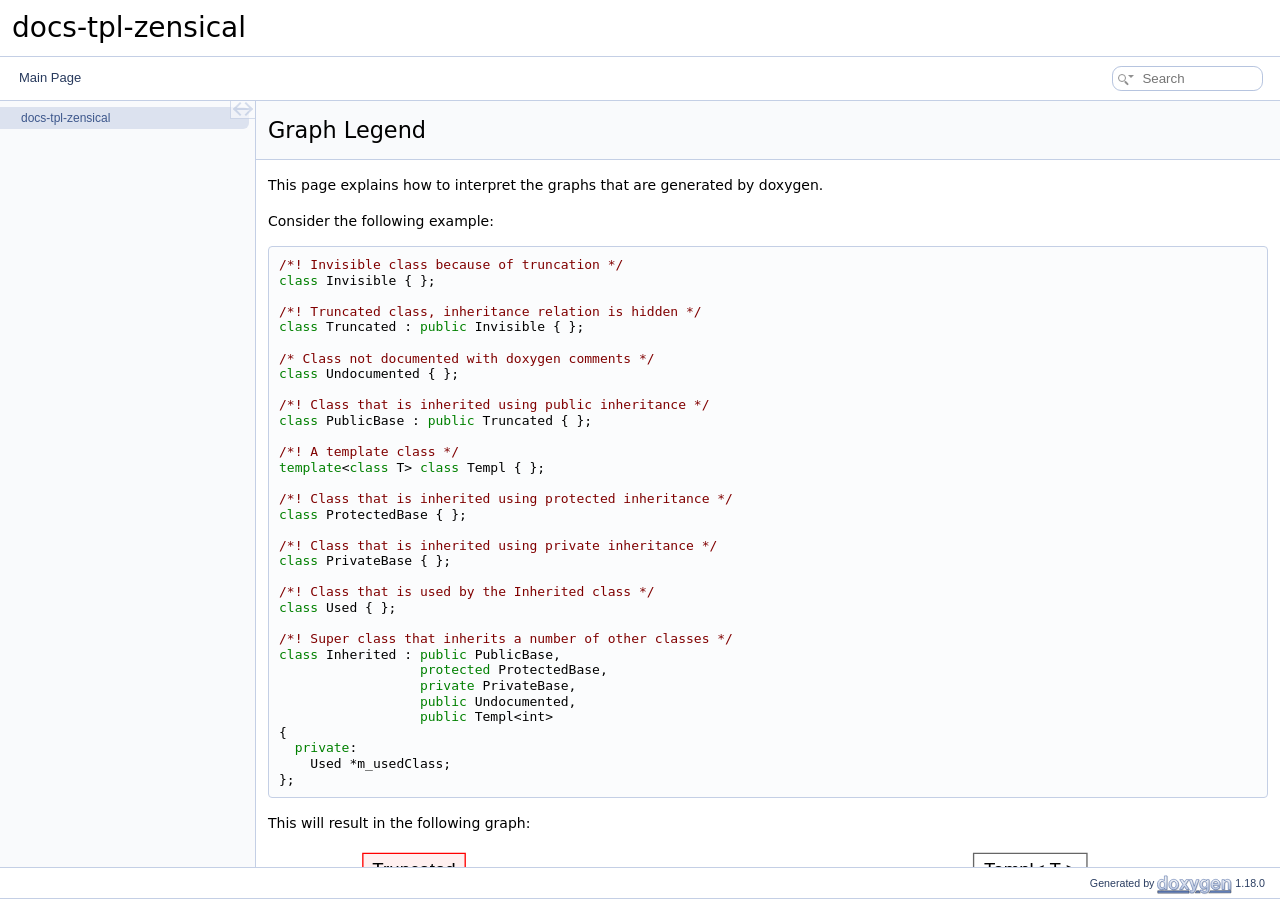
<file: docs/content/api/graph_legend.html>
<!DOCTYPE html PUBLIC "-//W3C//DTD XHTML 1.0 Transitional//EN" "https://www.w3.org/TR/xhtml1/DTD/xhtml1-transitional.dtd">
<html xmlns="http://www.w3.org/1999/xhtml" lang="en-US">
<head>
<meta http-equiv="Content-Type" content="text/xhtml;charset=UTF-8"/>
<meta http-equiv="X-UA-Compatible" content="IE=11"/>
<meta name="generator" content="Doxygen 1.18.0"/>
<meta name="viewport" content="width=device-width, initial-scale=1"/>
<title>docs-tpl-zensical: Graph Legend</title>
<link href="tabs.css" rel="stylesheet" type="text/css"/>
<script type="text/javascript" src="codefolding.js"></script>
<script type="text/javascript" src="clipboard.js"></script>
<link href="navtree.css" rel="stylesheet" type="text/css"/>
<script type="text/javascript" src="navtreedata.js"></script>
<script type="text/javascript" src="navtree.js"></script>
<script type="text/javascript" src="cookie.js"></script>
<link href="search/search.css" rel="stylesheet" type="text/css"/>
<script type="text/javascript" src="search/searchdata.js"></script>
<script type="text/javascript" src="search/search.js"></script>
<link href="doxygen.css" rel="stylesheet" type="text/css" />
</head>
<body>
<div id="top"><!-- do not remove this div, it is closed by doxygen! -->
<div id="titlearea">
<table cellspacing="0" cellpadding="0">
 <tbody>
 <tr id="projectrow">
  <td id="projectalign">
   <div id="projectname">docs-tpl-zensical
   </div>
  </td>
 </tr>
 </tbody>
</table>
</div>
<!-- end header part -->
<!-- Generated by Doxygen 1.18.0 -->
<script type="text/javascript">
let searchBox = new SearchBox("searchBox", "search/",'.html');
</script>
<script type="text/javascript">
document.addEventListener('DOMContentLoaded', codefold.init);
</script>
<script type="application/json" id="doxygen-config">
{
  "relPath": "",
  "generateTreeView": true,
  "searchEngine": true,
  "serverBasedSearch": false,
  "disableIndex": false,
  "dynamicMenus": true,
  "fullSidebar": false
}
</script>
<script type="text/javascript" src="menudata.js"></script>
<script type="text/javascript" src="menu.js"></script>
<div id="main-nav-mobile">
<div class="sm sm-dox"><input id="main-menu-state" type="checkbox"/>
<label class="main-menu-btn" for="main-menu-state">
<span class="main-menu-btn-icon"></span> Toggle main menu visibility</label>
<span id="searchBoxPos1"></span>
</div>
</div><!-- main-nav-mobile -->
<div id="main-nav">
  <ul class="sm sm-dox" id="main-menu">
    <li id="searchBoxPos2">
        <div id="MSearchBox" class="MSearchBoxInactive">
        <span class="left">
          <span id="MSearchSelect" class="search-icon"><span class="search-icon-dropdown"></span></span>
          <input type="text" id="MSearchField" value="" placeholder="Search" accesskey="S"/>
          </span><span class="right">
            <a id="MSearchClose" href="javascript:searchBox.CloseResultsWindow()"><div id="MSearchCloseImg" class="close-icon"></div></a>
          </span>
        </div>
    </li>
  </ul>
</div><!-- main-nav -->
</div><!-- top -->
<div id="side-nav" class="ui-resizable side-nav-resizable">
  <div id="nav-tree">
    <div id="nav-tree-contents">
      <div id="nav-sync" class="sync"></div>
    </div>
  </div>
  <div id="splitbar" class="ui-resizable-handle">
  </div>
</div>
<script type="text/javascript">
document.addEventListener('DOMContentLoaded',() => { initNavTree('graph_legend.html','',''); });
</script>
<div id="container">
<div id="doc-content">
<!-- window showing the filter options -->
<div id="MSearchSelectWindow">
</div>

<!-- iframe showing the search results (closed by default) -->
<div id="MSearchResultsWindow">
<div id="MSearchResults">
<div class="SRPage">
<div id="SRIndex">
<div id="SRResults"></div>
<div class="SRStatus" id="Loading">Loading...</div>
<div class="SRStatus" id="Searching">Searching...</div>
<div class="SRStatus" id="NoMatches">No Matches</div>
</div>
</div>
</div>
</div>

<div class="header">
  <div class="headertitle"><div class="title">Graph Legend</div></div>
</div><!--header-->
<div class="contents">
<p>This page explains how to interpret the graphs that are generated by doxygen.</p>
<p>Consider the following example: </p><div class="fragment"><div class="line"><span class="comment">/*! Invisible class because of truncation */</span></div>
<div class="line"><span class="keyword">class </span>Invisible { };</div>
<div class="line"><span class="comment"></span> </div>
<div class="line"><span class="comment">/*! Truncated class, inheritance relation is hidden */</span></div>
<div class="line"><span class="keyword">class </span>Truncated : <span class="keyword">public</span> Invisible { };</div>
<div class="line"> </div>
<div class="line"><span class="comment">/* Class not documented with doxygen comments */</span></div>
<div class="line"><span class="keyword">class </span>Undocumented { };</div>
<div class="line"><span class="comment"></span> </div>
<div class="line"><span class="comment">/*! Class that is inherited using public inheritance */</span></div>
<div class="line"><span class="keyword">class </span>PublicBase : <span class="keyword">public</span> Truncated { };</div>
<div class="line"><span class="comment"></span> </div>
<div class="line"><span class="comment">/*! A template class */</span></div>
<div class="line"><span class="keyword">template</span>&lt;<span class="keyword">class</span> T&gt; <span class="keyword">class </span>Templ { };</div>
<div class="line"><span class="comment"></span> </div>
<div class="line"><span class="comment">/*! Class that is inherited using protected inheritance */</span></div>
<div class="line"><span class="keyword">class </span>ProtectedBase { };</div>
<div class="line"><span class="comment"></span> </div>
<div class="line"><span class="comment">/*! Class that is inherited using private inheritance */</span></div>
<div class="line"><span class="keyword">class </span>PrivateBase { };</div>
<div class="line"><span class="comment"></span> </div>
<div class="line"><span class="comment">/*! Class that is used by the Inherited class */</span></div>
<div class="line"><span class="keyword">class </span>Used { };</div>
<div class="line"><span class="comment"></span> </div>
<div class="line"><span class="comment">/*! Super class that inherits a number of other classes */</span></div>
<div class="line"><span class="keyword">class </span>Inherited : <span class="keyword">public</span> PublicBase,</div>
<div class="line">                  <span class="keyword">protected</span> ProtectedBase,</div>
<div class="line">                  <span class="keyword">private</span> PrivateBase,</div>
<div class="line">                  <span class="keyword">public</span> Undocumented,</div>
<div class="line">                  <span class="keyword">public</span> Templ&lt;int&gt;</div>
<div class="line">{</div>
<div class="line">  <span class="keyword">private</span>:</div>
<div class="line">    Used *m_usedClass;</div>
<div class="line">};</div>
</div><!-- fragment --><p> This will result in the following graph:</p>
<center><iframe scrolling="no" loading="lazy" frameborder="0" src="graph_legend.svg" width="831" height="244"><p><b>This browser is not able to show SVG: try Firefox, Chrome, Safari, or Opera instead.</b></p></iframe></center><p>The boxes in the above graph have the following meaning: </p>
<ul>
<li>
A filled gray box represents the struct or class for which the graph is generated. </li>
<li>
A box with a black border denotes a documented struct or class. </li>
<li>
A box with a gray border denotes an undocumented struct or class. </li>
<li>
A box with a red border denotes a documented struct or class forwhich not all inheritance/containment relations are shown. A graph is truncated if it does not fit within the specified boundaries. </li>
</ul>
<p>The arrows have the following meaning: </p>
<ul>
<li>
A blue arrow is used to visualize a public inheritance relation between two classes. </li>
<li>
A dark green arrow is used for protected inheritance. </li>
<li>
A dark red arrow is used for private inheritance. </li>
<li>
A purple dashed arrow is used if a class is contained or used by another class. The arrow is labeled with the variable(s) through which the pointed class or struct is accessible. </li>
<li>
A yellow dashed arrow denotes a relation between a template instance and the template class it was instantiated from. The arrow is labeled with the template parameters of the instance. </li>
</ul>
</div><!-- contents -->
</div><!-- doc-content -->
</div><!-- container -->
<!-- start footer part -->
<div id="nav-path" class="navpath"><!-- id is needed for treeview function! -->
  <ul>
    <li class="footer">Generated by <a href="https://www.doxygen.org/index.html"><img class="footer" src="doxygen.svg" width="104" height="31" alt="doxygen"/></a> 1.18.0 </li>
  </ul>
</div>
</body>
</html>
</file>
<file: docs/content/api/tabs.css>
.sm {
    position: relative;
    z-index: 9999
}

.sm,.sm li,.sm ul {
    list-style: none;
    margin: 0;
    padding: 0;
    line-height: normal;
    direction: ltr;
    text-align: left;
    -webkit-tap-highlight-color: transparent
}

.sm,.sm li {
    display: block
}

.sm-rtl,.sm-rtl li,.sm-rtl ul {
    direction: rtl;
    text-align: right
}

.sm>li>h1,.sm>li>h2,.sm>li>h3,.sm>li>h4,.sm>li>h5,.sm>li>h6 {
    margin: 0;
    padding: 0
}

.sm ul {
    display: none
}

.sm a,.sm li {
    position: relative
}

.sm a,.sm:after {
    display: block
}

.sm a.disabled {
    cursor: not-allowed
}

.sm:after {
    content: " ";
    height: 0;
    font: 0/0 serif;
    clear: both;
    visibility: hidden;
    overflow: hidden
}

.sm,.sm *,.sm :after,.sm :before {
    -moz-box-sizing: border-box;
    -webkit-box-sizing: border-box;
    box-sizing: border-box
}

.main-menu-btn {
    position: relative;
    display: inline-block;
    width: 36px;
    height: 36px;
    text-indent: 36px;
    margin-left: 8px;
    white-space: nowrap;
    overflow: hidden;
    cursor: pointer;
    -webkit-tap-highlight-color: transparent
}

.main-menu-btn-icon {
    top: 50%;
    left: 2px
}

.main-menu-btn-icon,.main-menu-btn-icon:after,.main-menu-btn-icon:before {
    position: absolute;
    height: 2px;
    width: 24px;
    background: var(--nav-menu-button-color);
    -webkit-transition: all .25s;
    transition: all .25s
}

.main-menu-btn-icon:before {
    content: "";
    top: -7px;
    left: 0
}

.main-menu-btn-icon:after {
    content: "";
    top: 7px;
    left: 0
}

#main-menu-state:checked~.main-menu-btn .main-menu-btn-icon {
    height: 0
}

#main-menu-state:checked~.main-menu-btn .main-menu-btn-icon:before {
    top: 0;
    -webkit-transform: rotate(-45deg);
    transform: rotate(-45deg)
}

#main-menu-state:checked~.main-menu-btn .main-menu-btn-icon:after {
    top: 0;
    -webkit-transform: rotate(45deg);
    transform: rotate(45deg)
}

#main-menu-state {
    position: absolute;
    width: 1px;
    height: 1px;
    margin: -1px;
    border: 0;
    padding: 0;
    overflow: hidden;
    clip: rect(1px,1px,1px,1px)
}

#main-menu-state:not(:checked)~#main-menu {
    display: none
}

#main-menu-state:checked~#main-menu {
    display: block
}

@media (min-width:768px) {
    .main-menu-btn {
        position: absolute;
        top: -99999px
    }

    #main-menu-state:not(:checked)~#main-menu {
        display: block
    }
}

.sm-dox {
    background-color: var(--nav-menu-background-color)
}

.sm-dox a,.sm-dox a:active,.sm-dox a:focus,.sm-dox a:hover {
    padding: 0 43px 0 12px;
    font-family: var(--font-family-nav);
    font-size: 13px;
    line-height: 36px;
    text-decoration: none;
    color: var(--nav-text-normal-color);
    outline: 0
}

.sm-dox a:hover {
    background-color: var(--nav-menu-active-bg);
    border-radius: 5px
}

.sm-dox a.current {
    color: #d23600
}

.sm-dox a.disabled {
    color: #bbb
}

.sm-dox a span.sub-arrow {
    position: absolute;
    top: 50%;
    margin-top: -14px;
    left: auto;
    right: 3px;
    width: 28px;
    height: 28px;
    overflow: hidden;
    font: 700 12px/28px monospace!important;
    text-align: center;
    text-shadow: none;
    -moz-border-radius: 5px;
    -webkit-border-radius: 5px;
    border-radius: 5px
}

.sm-dox a span.sub-arrow:before {
    display: block;
    content: "+"
}

.sm-dox a.highlighted span.sub-arrow:before {
    display: block;
    content: "-"
}

.sm-dox>li:first-child>:not(ul) a,.sm-dox>li:first-child>a {
    -moz-border-radius: 5px 5px 0 0;
    -webkit-border-radius: 5px;
    border-radius: 5px 5px 0 0
}

.sm-dox>li:last-child>:not(ul) a,.sm-dox>li:last-child>a,.sm-dox>li:last-child>ul,.sm-dox>li:last-child>ul>li:last-child>:not(ul) a,.sm-dox>li:last-child>ul>li:last-child>a,.sm-dox>li:last-child>ul>li:last-child>ul,.sm-dox>li:last-child>ul>li:last-child>ul>li:last-child>:not(ul) a,.sm-dox>li:last-child>ul>li:last-child>ul>li:last-child>a,.sm-dox>li:last-child>ul>li:last-child>ul>li:last-child>ul,.sm-dox>li:last-child>ul>li:last-child>ul>li:last-child>ul>li:last-child>:not(ul) a,.sm-dox>li:last-child>ul>li:last-child>ul>li:last-child>ul>li:last-child>a,.sm-dox>li:last-child>ul>li:last-child>ul>li:last-child>ul>li:last-child>ul,.sm-dox>li:last-child>ul>li:last-child>ul>li:last-child>ul>li:last-child>ul>li:last-child>:not(ul) a,.sm-dox>li:last-child>ul>li:last-child>ul>li:last-child>ul>li:last-child>ul>li:last-child>a,.sm-dox>li:last-child>ul>li:last-child>ul>li:last-child>ul>li:last-child>ul>li:last-child>ul {
    -moz-border-radius: 0 0 5px 5px;
    -webkit-border-radius: 0;
    border-radius: 0 0 5px 5px
}

.sm-dox>li:last-child>:not(ul) a.highlighted,.sm-dox>li:last-child>a.highlighted,.sm-dox>li:last-child>ul>li:last-child>:not(ul) a.highlighted,.sm-dox>li:last-child>ul>li:last-child>a.highlighted,.sm-dox>li:last-child>ul>li:last-child>ul>li:last-child>:not(ul) a.highlighted,.sm-dox>li:last-child>ul>li:last-child>ul>li:last-child>a.highlighted,.sm-dox>li:last-child>ul>li:last-child>ul>li:last-child>ul>li:last-child>:not(ul) a.highlighted,.sm-dox>li:last-child>ul>li:last-child>ul>li:last-child>ul>li:last-child>a.highlighted,.sm-dox>li:last-child>ul>li:last-child>ul>li:last-child>ul>li:last-child>ul>li:last-child>:not(ul) a.highlighted,.sm-dox>li:last-child>ul>li:last-child>ul>li:last-child>ul>li:last-child>ul>li:last-child>a.highlighted {
    -moz-border-radius: 0;
    -webkit-border-radius: 0;
    border-radius: 0
}

.sm-dox ul {
    background: var(--nav-menu-background-color)
}

.sm-dox ul a,.sm-dox ul a:active,.sm-dox ul a:focus,.sm-dox ul a:hover {
    font-size: 12px;
    border-left: 8px solid transparent;
    line-height: 36px;
    text-shadow: none;
    background-color: var(--nav-menu-background-color);
    background-image: none
}

.sm-dox ul a:hover {
    background-color: var(--nav-menu-active-bg);
    border-radius: 5px
}

.sm-dox ul ul a,.sm-dox ul ul a:active,.sm-dox ul ul a:focus,.sm-dox ul ul a:hover {
    border-left: 16px solid transparent
}

.sm-dox ul ul ul a,.sm-dox ul ul ul a:active,.sm-dox ul ul ul a:focus,.sm-dox ul ul ul a:hover {
    border-left: 24px solid transparent
}

.sm-dox ul ul ul ul a,.sm-dox ul ul ul ul a:active,.sm-dox ul ul ul ul a:focus,.sm-dox ul ul ul ul a:hover {
    border-left: 32px solid transparent
}

.sm-dox ul ul ul ul ul a,.sm-dox ul ul ul ul ul a:active,.sm-dox ul ul ul ul ul a:focus,.sm-dox ul ul ul ul ul a:hover {
    border-left: 40px solid transparent
}

@media (min-width:768px) {
.sm-dox ul {
    position: absolute;
    width: 12em;
    border: 1px solid #bbb;
    padding: 5px 0;
    background: var(--nav-menu-background-color);
    -moz-border-radius: 5px!important;
    -webkit-border-radius: 5px;
    border-radius: 5px!important;
    -moz-box-shadow: 0 5px 9px rgba(0,0,0,.2);
    -webkit-box-shadow: 0 5px 9px rgba(0,0,0,.2);
    box-shadow: 0 5px 9px rgba(0,0,0,.2)
}

.sm-dox li {
    float: left;
    border-top: 0;
    padding: 3px
}

.sm-dox.sm-rtl li {
    float: right
}

.sm-dox ul li,.sm-dox.sm-rtl ul li,.sm-dox.sm-vertical li {
    float: none
}

.sm-dox a {
    white-space: nowrap
}

.sm-dox ul a,.sm-dox.sm-vertical a {
    white-space: normal
}

.sm-dox .sm-nowrap>li>:not(ul) a,.sm-dox .sm-nowrap>li>a {
    white-space: nowrap
}

.sm-dox,.sm-dox a span.sub-arrow {
    background-color: var(--nav-menu-background-color)
}

.sm-dox {
    padding: 0 10px;
    line-height: 36px
}

.sm-dox a span.sub-arrow {
    top: 15px;
    right: 10px;
    box-sizing: content-box;
    padding: 0;
    margin: 0;
    display: inline-block;
    width: 5px;
    height: 5px;
    border-right: 2px solid var(--nav-arrow-color);
    border-bottom: 2px solid var(--nav-arrow-color);
    transform: rotate(45deg);
    -moz-border-radius: 0;
    -webkit-border-radius: 0;
    border-radius: 0
}

.sm-dox a,.sm-dox a.highlighted,.sm-dox a:active,.sm-dox a:focus,.sm-dox a:hover {
    padding: 0 6px
}

.sm-dox a:hover {
    background-color: var(--nav-menu-active-bg);
    border-radius: 5px!important
}

.sm-dox a:hover span.sub-arrow {
    background-color: var(--nav-menu-active-bg);
    border-right: 2px solid var(--nav-arrow-selected-color);
    border-bottom: 2px solid var(--nav-arrow-selected-color)
}

.sm-dox a.has-submenu {
    padding-right: 24px
}

.sm-dox>li>ul:after,.sm-dox>li>ul:before {
    content: "";
    position: absolute;
    top: -18px;
    left: 30px;
    width: 0;
    height: 0;
    overflow: hidden;
    border-width: 9px;
    border-style: dashed dashed solid;
    border-color: transparent transparent #bbb
}

.sm-dox>li>ul:after {
    top: -16px;
    left: 31px;
    border-width: 8px;
    border-color: transparent transparent var(--nav-menu-background-color) transparent
}

.sm-dox ul a span.sub-arrow {
    transform: rotate(-45deg);
    top: 3px;
}

.sm-dox ul a,.sm-dox ul a.highlighted,.sm-dox ul a:active,.sm-dox ul a:focus,.sm-dox ul a:hover {
    color: var(--nav-menu-foreground-color);
    background-image: none;
    line-height: normal;
    border: 0!important
}

.sm-dox ul a:hover {
    background-color: var(--nav-menu-active-bg);
    border-radius: 5px
}

.sm-dox span.scroll-down,.sm-dox span.scroll-up {
    position: absolute;
    display: none;
    visibility: hidden;
    overflow: hidden;
    background: var(--nav-menu-background-color);
    height: 36px
}

.sm-dox span.scroll-down:hover,.sm-dox span.scroll-up:hover {
    background: #eee
}

.sm-dox span.scroll-up:hover span.scroll-down-arrow,.sm-dox span.scroll-up:hover span.scroll-up-arrow {
    border-color: transparent transparent #d23600
}

.sm-dox span.scroll-down:hover span.scroll-down-arrow {
    border-color: #d23600 transparent transparent
}

.sm-dox span.scroll-down-arrow,.sm-dox span.scroll-up-arrow {
    position: absolute;
    top: 0;
    left: 50%;
    margin-left: -6px;
    width: 0;
    height: 0;
    overflow: hidden;
    border-width: 6px;
    border-style: dashed dashed solid;
    border-color: transparent transparent var(--nav-menu-foreground-color) transparent
}

.sm-dox span.scroll-down-arrow {
    top: 8px;
    border-style: solid dashed dashed;
    border-color: var(--nav-menu-foreground-color) transparent transparent transparent
}

.sm-dox.sm-rtl a.has-submenu {
    padding-right: 6px;
    padding-left: 24px
}

.sm-dox.sm-rtl a span.sub-arrow {
    right: auto;
    left: 6px
}

.sm-dox.sm-rtl.sm-vertical a.has-submenu,.sm-dox.sm-vertical a,.sm-dox.sm-vertical ul a {
    padding: 10px 20px
}

.sm-dox.sm-rtl ul a span.sub-arrow,.sm-dox.sm-rtl.sm-vertical a span.sub-arrow {
    right: auto;
    left: 8px;
    border-style: dashed solid dashed dashed;
    border-color: transparent #555 transparent transparent
}

.sm-dox.sm-rtl>li>ul:before {
    left: auto;
    right: 30px
}

.sm-dox.sm-rtl>li>ul:after {
    left: auto;
    right: 31px
}

.sm-dox.sm-rtl ul a.has-submenu {
    padding: 10px 20px!important
}

.sm-dox.sm-vertical {
    padding: 10px 0;
    -moz-border-radius: 5px;
    -webkit-border-radius: 5px;
    border-radius: 5px
}

.sm-dox.sm-vertical a.highlighted,.sm-dox.sm-vertical a:active,.sm-dox.sm-vertical a:focus,.sm-dox.sm-vertical a:hover {
    background: #fff
}

.sm-dox.sm-vertical a span.sub-arrow {
    right: 8px;
    top: 50%;
    margin-top: -5px;
    border-width: 5px;
    border-style: dashed dashed dashed solid;
    border-color: transparent transparent transparent #555
}

.sm-dox.sm-vertical>li>ul:after,.sm-dox.sm-vertical>li>ul:before {
    display: none
}

.sm-dox.sm-vertical ul a.highlighted,.sm-dox.sm-vertical ul a:active,.sm-dox.sm-vertical ul a:focus,.sm-dox.sm-vertical ul a:hover {
    background: #eee
}

.sm-dox.sm-vertical ul a.disabled {
    background: var(--nav-menu-background-color)
}
}
</file>
<file: docs/content/api/navtree.css>
#nav-tree .children_ul {
  margin:0;
  padding:4px;
}

#nav-tree ul {
  list-style:none outside none;
  margin:0px;
  padding:0px;
}

#nav-tree li {
  white-space:nowrap;
  margin:0;
  padding:0;
}

#nav-tree .plus {
  margin:0px;
}

#nav-tree .selected {
  position: relative;
  background-color: var(--nav-menu-active-bg);
  border-radius: 0 6px 6px 0;
  /*margin-right: 5px;*/
}

#nav-tree img {
  margin:0px;
  padding:0px;
  border:0px;
  vertical-align: middle;
  float: none;
  max-height: 20px;
}

#nav-tree a {
  text-decoration:none;
  padding:0px;
  margin:0px;
}

#nav-tree .label {
  margin:0px;
  padding:0px;
  font: 12px var(--font-family-nav);
  line-height: 22px;
}

#nav-tree .selected a {
  text-decoration:none;
  color:var(--page-link-color);
}

#nav-tree .children_ul {
  margin:0px;
  padding:0px;
}

#nav-tree .item {
  margin: 0 6px 0 -5px;
  padding: 0 0 0 5px;
}

#nav-tree {
  padding: 0px 0px;
  font-size:14px;
  overflow:auto;
}

#doc-content {
  overflow:auto;
  display:block;
  padding:0px;
  margin:0px;
  -webkit-overflow-scrolling : touch; /* iOS 5+ */
}

#side-nav {
  padding:0 6px 0 0;
  margin: 0px;
  display:block;
  position: absolute;
  left: 0px;
  overflow : hidden;
}

.ui-resizable .ui-resizable-handle {
  display:block;
}

.ui-resizable-e {
  transition: opacity 0.5s ease;
  background-color: var(--nav-splitbar-bg-color);
  opacity:0;
  cursor:col-resize;
  height:100%;
  right:0;
  top:0;
  width:6px;
  position: relative;
}

.ui-resizable-e:after {
  content: '';
  display: block;
  top: 50%;
  left: 1px;
  width: 2px;
  height: 15px;
  border-left: 1px solid var(--nav-splitbar-handle-color);
  border-right: 1px solid var(--nav-splitbar-handle-color);
  position: absolute;
}

.ui-resizable-e:hover {
  opacity: 1;
}

.ui-resizable-handle {
  display:none;
  font-size:0.1px;
  position:absolute;
  z-index:1;
}

#nav-tree-contents {
  margin: 6px 0px 0px 0px;
}

#nav-tree {
  background-color: var(--nav-background-color);
  -webkit-overflow-scrolling : touch; /* iOS 5+ */
  scrollbar-width: thin;
  border-right: 1px solid var(--nav-border-color);
  padding-left: 5px;
}

#nav-sync {
  position:absolute;
  top:0px;
  right:0px;
  z-index:1;
}

#nav-sync img {
  opacity:0.3;
}

div.nav-sync-icon {
	position: relative;
	width: 24px;
	height: 17px;
	left: -6px;
	top: -1px;
	opacity: 0.7;
	display: inline-block;
	background-color: var(--sync-icon-background-color);
	border: 1px solid var(--sync-icon-border-color);
	box-sizing: content-box;
}

div.nav-sync-icon:hover {
	background-color: var(--sync-icon-selected-background-color);
	opacity: 1.0;
}

div.nav-sync-icon.active:after {
	content: '';
	background-color: var(--sync-icon-background-color);
	border-top: 2px solid var(--sync-icon-color);
	position: absolute;
	width: 16px;
	height: 0px;
	top: 7px;
	left: 4px;
}

div.nav-sync-icon.active:hover:after {
	border-top: 2px solid var(--sync-icon-selected-color);
}

span.sync-icon-left {
	position: absolute;
	padding: 0;
	margin: 0;
	top: 3px;
	left: 4px;
	display: inline-block;
	width: 8px;
	height: 8px;
	border-left: 2px solid var(--sync-icon-color);
	border-top: 2px solid var(--sync-icon-color);
	transform: rotate(-45deg);
}

span.sync-icon-right {
	position: absolute;
	padding: 0;
	margin: 0;
	top: 3px;
	left: 10px;
	display: inline-block;
	width: 8px;
	height: 8px;
	border-right: 2px solid var(--sync-icon-color);
	border-bottom: 2px solid var(--sync-icon-color);
	transform: rotate(-45deg);
}

div.nav-sync-icon:hover span.sync-icon-left {
	border-left: 2px solid var(--sync-icon-selected-color);
	border-top: 2px solid var(--sync-icon-selected-color);
}

div.nav-sync-icon:hover span.sync-icon-right {
	border-right: 2px solid var(--sync-icon-selected-color);
	border-bottom: 2px solid var(--sync-icon-selected-color);
}

#nav-path ul {
  border-top: 1px solid var(--nav-breadcrumb-separator-color);
}

@media print
{
  #nav-tree { display: none; }
  div.ui-resizable-handle { display: none; position: relative; }
}

/*---------------------------*/
#container {
	display: grid;
	grid-template-columns: auto auto;
	overflow: hidden;
}

#page-nav {
	background: var(--nav-background-color);
	display: block;
	width: 250px;
	box-sizing: content-box;
	position: relative;
	border-left: 1px solid var(--nav-border-color);
}

#page-nav img.inline {
	float: none;
	max-height: 19px;
}

#page-nav-tree {
	display: inline-block;
}

#page-nav-resize-handle {
  transition: opacity 0.5s ease;
  background-color: var(--nav-splitbar-bg-color);
  opacity:0;
  cursor:col-resize;
  height:100%;
  right:0;
  top:0;
  width:6px;
  position: relative;
  z-index: 1;
  user-select: none;
}

#page-nav-resize-handle:after {
  content: '';
  display: block;
  top: 50%;
  left: 1px;
  width: 2px;
  height: 15px;
  border-left: 1px solid var(--nav-splitbar-handle-color);
  border-right: 1px solid var(--nav-splitbar-handle-color);
  position: absolute;
}

#page-nav-resize-handle.dragging,
#page-nav-resize-handle:hover {
  opacity: 1;
}

#page-nav-contents {
  padding: 0;
  margin: 0;
  display: block;
  top: 0;
  left: 0;
  height: 100%;
  width: 100%;
  position: absolute;
  overflow: auto;
  scrollbar-width: thin;
  -webkit-overflow-scrolling : touch; /* iOS 5+ */
}

ul.page-outline,
ul.page-outline ul {
  text-indent: 0;
  list-style: none outside none;
  padding: 0 0 0 4px;
}

ul.page-outline {
  margin: 0 4px 4px 6px;
}

ul.page-outline div.item {
  font: 12px var(--font-family-nav);
  line-height: 22px;
}

ul.page-outline li {
  white-space: nowrap;
}

ul.page-outline li.vis {
  background-color: var(--nav-breadcrumb-active-bg);
}

#container.resizing {
  cursor: col-resize;
  user-select: none;
}
</file>
<file: docs/content/api/search/search.css>
/*---------------- Search Box positioning */

#main-menu > li:last-child {
    /* This <li> object is the parent of the search bar */
    display: flex;
    justify-content: center;
    align-items: center;
    height: 43px;
    margin-right: 0;
}

/*---------------- Search box styling */

.SRPage * {
    font-weight: normal;
    line-height: normal;
}

dark-mode-toggle {
    margin-left: 5px;
    display: flex;
    float: right;
}

#MSearchBox {
    display: inline-block;
    white-space : nowrap;
    background: var(--search-background-color);
    border-radius: 0.65em;
    border: 1px solid var(--search-box-border-color);
    z-index: 102;
    margin-right: 4px;
}

#MSearchBox .left {
    display: inline-block;
    vertical-align: middle;
    height: 1.6em;
}

#MSearchField {
    display: inline-block;
    vertical-align: top;
    width: 7.5em;
    height: 22px;
    margin: 0 0 0 0.15em;
    padding: 0;
    line-height: 1em;
    border:none;
    color: var(--search-foreground-color);
    outline: none;
    font-family: var(--font-family-search);
    -webkit-border-radius: 0px;
    border-radius: 0px;
    background: none;
}

@media(hover: none) {
    /* to avoid zooming on iOS */
    #MSearchField {
        font-size: 16px;
    }
}

#MSearchBox .right {
    display: inline-block;
    vertical-align: middle;
    width: 1.4em;
    height: 1.6em;
}

#MSearchClose {
    display: none;
    font-size: inherit;
    background : none;
    border: none;
    margin: 0;
    padding: 0;
    outline: none;

}

#MSearchCloseImg {
    margin: 6px 0 0 4px;
}

.close-icon {
  width: 11px;
  height: 11px;
  background-color: var(--search-close-icon-bg-color);
  border-radius: 50%;
  position: relative;
  display: flex;
  justify-content: center;
  align-items: center;
  box-sizing: content-box;
}

.close-icon:before,
.close-icon:after {
  content: '';
  position: absolute;
  width: 7px;
  height: 1px;
  background-color: var(--search-close-icon-fg-color);
}

.close-icon:before {
  transform: rotate(45deg);
}

.close-icon:after {
  transform: rotate(-45deg);
}


.MSearchBoxActive #MSearchField {
    color: var(--search-active-color);
}

.search-icon {
    width: 20px;
    height: 20px;
    display: inline-block;
    position: relative;
    margin-left: 3px;
}

#MSearchSelectExt.search-icon {
    width: 10px;
}

#MSearchSelectExt + input {
   margin-left: 5px;
}

.search-icon::before, .search-icon::after {
    content: '';
    position: absolute;
    border: 1.5px solid var(--search-foreground-color);
    box-sizing: content-box;
}

.search-icon::before {
    width: 6px;
    height: 6px;
    border-radius: 50%;
    top: 7px;
    left: 2px;
    background: var(--search-background-color);
}

.search-icon::after {
    border: 1px solid var(--search-foreground-color);
    width: 0px;
    height: 3px;
    border-radius: 2px;
    top: 15px;
    left: 8px;
    transform: rotate(-45deg);
    transform-origin: top left;
}

.search-icon-dropdown {
    content: '';
    width: 0;
    height: 0;
    border-left: 3px solid transparent;
    border-right: 3px solid transparent;
    border-top: 3px solid var(--search-foreground-color);
    top: 8px;
    left: 15px;
    transform: translateX(-50%);
    position: absolute;
}




/*---------------- Search filter selection */

#MSearchSelectWindow {
    display: none;
    position: absolute;
    left: 0; top: 0;
    border: 1px solid var(--search-filter-border-color);
    background-color: var(--search-filter-background-color);
    backdrop-filter: var(--search-filter-backdrop-filter);
    -webkit-backdrop-filter: var(--search-filter-backdrop-filter);
    z-index: 10001;
    padding-top: 4px;
    padding-bottom: 4px;
    border-radius: 4px;
}

.SelectItem {
    font: 8pt var(--font-family-search);
    padding-left:  2px;
    padding-right: 12px;
    border: 0px;
}

span.SelectionMark {
    margin-right: 4px;
    font-family: var(--font-family-monospace);
    outline-style: none;
    text-decoration: none;
}

a.SelectItem {
    display: block;
    outline-style: none;
    color: var(--search-filter-foreground-color);
    text-decoration: none;
    padding-left:   6px;
    padding-right: 12px;
}

a.SelectItem:focus,
a.SelectItem:active {
    color: var(--search-filter-foreground-color);
    outline-style: none;
    text-decoration: none;
}

a.SelectItem:hover {
    color: var(--search-filter-highlight-text-color);
    background-color: var(--search-filter-highlight-bg-color);
    outline-style: none;
    text-decoration: none;
    cursor: pointer;
    display: block;
}

/*---------------- Search results window */

iframe#MSearchResults {
    /*width: 60ex;*/
    height: 15em;
}

@keyframes slideInSearchResults {
    from {
        opacity: 0;
        transform: translate(0, 15px);
    }

    to {
        opacity: 1;
        transform: translate(0, 20px);
    }
}

#MSearchResultsWindow {
    display: none;
    position: absolute;
    left: auto;
    right: 4px;
    top: 0;
    border: 1px solid var(--search-results-border-color);
    background-color: var(--search-results-background-color);
    backdrop-filter: var(--search-results-backdrop-filter);
    -webkit-backdrop-filter: var(--search-results-backdrop-filter);
    z-index:10000;
    width: 300px;
    height: 400px;
    overflow: auto;
    border-radius: 8px;
    transform: translate(0, 20px);
    animation: ease-out 280ms slideInSearchResults;
    box-shadow: 0 2px 8px 0 rgba(0,0,0,.075);
}


/* ----------------------------------- */


#SRIndex {
    clear:both; 
}

.SREntry {
    font-size: 10pt;
    padding-left: 1ex;
}

.SRPage .SREntry {
    font-size: 10pt;
    padding: 2px 5px;
}

div.SRPage {
    margin: 5px 2px;
}

.SRChildren {
    padding-left: 3ex; padding-bottom: .5em 
}

.SRPage .SRChildren {
    display: none;
}

.SRSymbol {
    font-weight: bold;
    color: var(--search-results-foreground-color);
    font-family: var(--font-family-search);
    text-decoration: none;
    outline: none;
}

a.SRScope {
    display: block;
    color: var(--search-results-foreground-color);
    font-family: var(--font-family-search);
    font-size: 8pt;
    text-decoration: none;
    outline: none;
}

a.SRSymbol:focus, a.SRSymbol:active,
a.SRScope:focus, a.SRScope:active {
    text-decoration: underline;
}

span.SRScope {
    padding-left: 4px;
    font-family: var(--font-family-search);
}

.SRPage .SRStatus {
    padding: 2px 5px;
    font-size: 8pt;
    font-style: italic;
    font-family: var(--font-family-search);
}

.SRResult {
    display: none;
}

div.searchresults {
    margin-left: 10px;
    margin-right: 10px;
}

#searchBoxPos1 dark-mode-toggle {
    margin-top: 4px;
}

/*---------------- External search page results */

.pages b {
   color: var(--nav-foreground-color);
   padding: 5px 5px 3px 5px;
   background-color: var(--nav-menu-active-bg);
   border-radius: 4px;
}

.pages {
    line-height: 17px;
    margin-left: 4px;
    text-decoration: none;
}

.hl {
    font-weight: bold;
}

#searchresults {
    margin-bottom: 20px;
}

.searchpages {
    margin-top: 10px;
}
</file>
<file: docs/content/api/doxygen.css>
/* The standard CSS for doxygen 1.18.0*/

html {
/* page base colors */
--page-background-color: white;
--page-foreground-color: black;
--page-link-color: #3D578C;
--page-visited-link-color: #3D578C;
--page-external-link-color: #334975;

/* index */
--index-odd-item-bg-color: #F8F9FC;
--index-even-item-bg-color: white;
--index-header-color: black;
--index-separator-color: #A0A0A0;

/* header */
--header-background-color: #F9FAFC;
--header-separator-color: #C4CFE5;
--group-header-separator-color: #D9E0EE;
--group-header-color: #354C7B;

--footer-foreground-color: #2A3D61;
--footer-logo-width: 75px;
--citation-label-color: #334975;
--glow-color: cyan;

--title-background-color: white;
--title-separator-color: #C4CFE5;

--blockquote-background-color: #F7F8FB;
--blockquote-border-color: #9CAFD4;

--scrollbar-thumb-color: #C4CFE5;
--scrollbar-background-color: #F9FAFC;

--icon-background-color: #728DC1;
--icon-foreground-color: white;
--icon-folder-open-fill-color: #C4CFE5;
--icon-folder-fill-color: #D8DFEE;
--icon-folder-border-color: #4665A2;
--icon-doc-fill-color: #D8DFEE;
--icon-doc-border-color: #4665A2;

/* brief member declaration list */
--memdecl-background-color: #F9FAFC;
--memdecl-foreground-color: #555;
--memdecl-template-color: #4665A2;
--memdecl-border-color: #D5DDEC;

/* detailed member list */
--memdef-border-color: #A8B8D9;
--memdef-title-background-color: #E2E8F2;
--memdef-proto-background-color: #EEF1F7;
--memdef-proto-text-color: #253555;
--memdef-param-name-color: #602020;
--memdef-template-color: #4665A2;

/* tables */
--table-cell-border-color: #2D4068;
--table-header-background-color: #374F7F;
--table-header-foreground-color: #FFFFFF;

/* labels */
--label-background-color: #728DC1;
--label-left-top-border-color: #5373B4;
--label-right-bottom-border-color: #C4CFE5;
--label-foreground-color: white;

/** navigation bar/tree/menu */
--nav-background-color: #F9FAFC;
--nav-foreground-color: #364D7C;
--nav-border-color: #C4CFE5;
--nav-breadcrumb-separator-color: #C4CFE5;
--nav-breadcrumb-active-bg: #EEF1F7;
--nav-breadcrumb-color: #354C7B;
--nav-splitbar-bg-color: #DCE2EF;
--nav-splitbar-handle-color: #9CAFD4;
--nav-font-size-level1: 13px;
--nav-font-size-level2: 10px;
--nav-font-size-level3: 9px;
--nav-text-normal-color: #283A5D;
--nav-menu-button-color: #364D7C;
--nav-menu-background-color: white;
--nav-menu-foreground-color: #555555;
--nav-menu-active-bg: #DCE2EF;
--nav-menu-active-color: #9CAFD4;
--nav-arrow-color: #B6C4DF;
--nav-arrow-selected-color: #90A5CE;

/* sync icon */
--sync-icon-border-color: #C4CFE5;
--sync-icon-background-color: #F9FAFC;
--sync-icon-selected-background-color: #EEF1F7;
--sync-icon-color: #C4CFE5;
--sync-icon-selected-color: #6884BD;

/* table of contents */
--toc-background-color: #F4F6FA;
--toc-border-color: #D8DFEE;
--toc-header-color: #4665A2;
--toc-down-arrow-image: url("data:image/svg+xml;utf8,<svg xmlns='http://www.w3.org/2000/svg' version='1.1' height='10px' width='5px' fill='grey'><text x='0' y='5' font-size='10'>&%238595;</text></svg>");

/** search field */
--search-background-color: white;
--search-foreground-color: #909090;
--search-active-color: black;
--search-filter-background-color: rgba(255,255,255,.7);
--search-filter-backdrop-filter: blur(4px);
--search-filter-foreground-color: black;
--search-filter-border-color: rgba(150,150,150,.4);
--search-filter-highlight-text-color: white;
--search-filter-highlight-bg-color: #3D578C;
--search-results-foreground-color: #425E97;
--search-results-background-color: rgba(255,255,255,.8);
--search-results-backdrop-filter: blur(4px);
--search-results-border-color: rgba(150,150,150,.4);
--search-box-border-color: #B6C4DF;
--search-close-icon-bg-color: #A0A0A0;
--search-close-icon-fg-color: white;

/** code fragments */
--code-keyword-color: #008000;
--code-type-keyword-color: #604020;
--code-flow-keyword-color: #E08000;
--code-comment-color: #800000;
--code-preprocessor-color: #806020;
--code-string-literal-color: #002080;
--code-char-literal-color: #008080;
--code-xml-cdata-color: black;
--code-vhdl-digit-color: #FF00FF;
--code-vhdl-char-color: #000000;
--code-vhdl-keyword-color: #700070;
--code-vhdl-logic-color: #FF0000;
--fragment-foreground-color: black;
--fragment-background-color: #FBFCFD;
--fragment-border-color: #C4CFE5;
--fragment-lineno-border-color: #00FF00;
--fragment-lineno-background-color: #E8E8E8;
--fragment-lineno-foreground-color: black;
--fragment-lineno-link-fg-color: #4665A2;
--fragment-lineno-link-bg-color: #D8D8D8;
--fragment-lineno-link-hover-fg-color: #4665A2;
--fragment-lineno-link-hover-bg-color: #C8C8C8;
--fragment-copy-ok-color: #2EC82E;
--fragment-highlight-filter: -3;
--tooltip-foreground-color: black;
--tooltip-background-color: rgba(255,255,255,0.8);
--tooltip-arrow-background-color: white;
--tooltip-border-color: rgba(150,150,150,0.7);
--tooltip-backdrop-filter: blur(3px);
--tooltip-doc-color: grey;
--tooltip-declaration-color: #006318;
--tooltip-link-color: #4665A2;
--tooltip-shadow: 0 4px 8px 0 rgba(0,0,0,.25);
--fold-line-color: #808080;

/** font-family */
--font-family-normal: system-ui,-apple-system,Segoe UI,Roboto,Ubuntu,Cantarell,Noto Sans,sans-serif,BlinkMacSystemFont,"Segoe UI",Helvetica,Arial,sans-serif,"Apple Color Emoji","Segoe UI Emoji","Segoe UI Symbol";
--font-family-monospace: 'JetBrains Mono',Consolas,Monaco,'Andale Mono','Ubuntu Mono',monospace,fixed;
--font-family-nav: 'Lucida Grande',Geneva,Helvetica,Arial,sans-serif;
--font-family-title: system-ui,-apple-system,Segoe UI,Roboto,Ubuntu,Cantarell,Noto Sans,sans-serif,BlinkMacSystemFont,"Segoe UI",Helvetica,Arial,sans-serif,"Apple Color Emoji","Segoe UI Emoji","Segoe UI Symbol";
--font-family-toc: Verdana,'DejaVu Sans',Geneva,sans-serif;
--font-family-search: Arial,Verdana,sans-serif;
--font-family-icon: Arial,Helvetica;
--font-family-tooltip: Roboto,sans-serif;

/** special sections */
--warning-color-bg: #f8d1cc;
--warning-color-hl: #b61825;
--warning-color-text: #75070f;
--note-color-bg: #faf3d8;
--note-color-hl: #f3a600;
--note-color-text: #5f4204;
--todo-color-bg: #e4f3ff;
--todo-color-hl: #1879C4;
--todo-color-text: #274a5c;
--test-color-bg: #e8e8ff;
--test-color-hl: #3939C4;
--test-color-text: #1a1a5c;
--deprecated-color-bg: #ecf0f3;
--deprecated-color-hl: #5b6269;
--deprecated-color-text: #43454a;
--bug-color-bg: #e4dafd;
--bug-color-hl: #5b2bdd;
--bug-color-text: #2a0d72;
--invariant-color-bg: #d8f1e3;
--invariant-color-hl: #44b86f;
--invariant-color-text: #265532;
--satisfies-color-hl: #b61825;
--satisfies-color-bg: #f8d1cc;
--verifies-color-hl: #b61825;
--verifies-color-bg: #f8d1cc;

}

@media (prefers-color-scheme: dark) {
  html:not(.dark-mode) {
    color-scheme: dark;

/* page base colors */
--page-background-color: black;
--page-foreground-color: #C9D1D9;
--page-link-color: #90A5CE;
--page-visited-link-color: #90A5CE;
--page-external-link-color: #A3B4D7;

/* index */
--index-odd-item-bg-color: #0B101A;
--index-even-item-bg-color: black;
--index-header-color: #C4CFE5;
--index-separator-color: #334975;

/* header */
--header-background-color: #070B11;
--header-separator-color: #141C2E;
--group-header-separator-color: #1D2A43;
--group-header-color: #90A5CE;

--footer-foreground-color: #5B7AB7;
--footer-logo-width: 60px;
--citation-label-color: #90A5CE;
--glow-color: cyan;

--title-background-color: #090D16;
--title-separator-color: #212F4B;

--blockquote-background-color: #101826;
--blockquote-border-color: #283A5D;

--scrollbar-thumb-color: #2C3F65;
--scrollbar-background-color: #070B11;

--icon-background-color: #334975;
--icon-foreground-color: #C4CFE5;
--icon-folder-open-fill-color: #4665A2;
--icon-folder-fill-color: #5373B4;
--icon-folder-border-color: #C4CFE5;
--icon-doc-fill-color: #6884BD;
--icon-doc-border-color: #C4CFE5;

/* brief member declaration list */
--memdecl-background-color: #0B101A;
--memdecl-foreground-color: #BBB;
--memdecl-template-color: #7C95C6;
--memdecl-border-color: #233250;

/* detailed member list */
--memdef-border-color: #233250;
--memdef-title-background-color: #1B2840;
--memdef-proto-background-color: #19243A;
--memdef-proto-text-color: #9DB0D4;
--memdef-param-name-color: #D28757;
--memdef-template-color: #7C95C6;

/* tables */
--table-cell-border-color: #283A5D;
--table-header-background-color: #283A5D;
--table-header-foreground-color: #C4CFE5;

/* labels */
--label-background-color: #354C7B;
--label-left-top-border-color: #4665A2;
--label-right-bottom-border-color: #283A5D;
--label-foreground-color: #CCCCCC;

/** navigation bar/tree/menu */
--nav-background-color: #101826;
--nav-foreground-color: #364D7C;
--nav-border-color: #212F4B;
--nav-breadcrumb-separator-color: #212F4B;
--nav-breadcrumb-active-bg: #1D2A43;
--nav-breadcrumb-color: #90A5CE;
--nav-splitbar-bg-color: #283A5D;
--nav-splitbar-handle-color: #4665A2;
--nav-font-size-level1: 13px;
--nav-font-size-level2: 10px;
--nav-font-size-level3: 9px;
--nav-text-normal-color: #B6C4DF;
--nav-menu-button-color: #B6C4DF;
--nav-menu-background-color: #05070C;
--nav-menu-foreground-color: #BBBBBB;
--nav-menu-active-bg: #1D2A43;
--nav-menu-active-color: #C9D3E7;
--nav-arrow-color: #4665A2;
--nav-arrow-selected-color: #6884BD;

/* sync icon */
--sync-icon-border-color: #212F4B;
--sync-icon-background-color: #101826;
--sync-icon-selected-background-color: #1D2A43;
--sync-icon-color: #4665A2;
--sync-icon-selected-color: #5373B4;

/* table of contents */
--toc-background-color: #151E30;
--toc-border-color: #202E4A;
--toc-header-color: #A3B4D7;
--toc-down-arrow-image: url("data:image/svg+xml;utf8,<svg xmlns='http://www.w3.org/2000/svg' version='1.1' height='10px' width='5px'><text x='0' y='5' font-size='10' fill='grey'>&%238595;</text></svg>");

/** search field */
--search-background-color: black;
--search-foreground-color: #C5C5C5;
--search-active-color: #F5F5F5;
--search-filter-background-color: #101826;
--search-filter-foreground-color: #90A5CE;
--search-filter-backdrop-filter: none;
--search-filter-border-color: #7C95C6;
--search-filter-highlight-text-color: #BCC9E2;
--search-filter-highlight-bg-color: #283A5D;
--search-results-background-color: black;
--search-results-foreground-color: #90A5CE;
--search-results-backdrop-filter: none;
--search-results-border-color: #334975;
--search-box-border-color: #334975;
--search-close-icon-bg-color: #909090;
--search-close-icon-fg-color: black;

/** code fragments */
--code-keyword-color: #CC99CD;
--code-type-keyword-color: #AB99CD;
--code-flow-keyword-color: #E08000;
--code-comment-color: #717790;
--code-preprocessor-color: #65CABE;
--code-string-literal-color: #7EC699;
--code-char-literal-color: #00E0F0;
--code-xml-cdata-color: #C9D1D9;
--code-vhdl-digit-color: #FF00FF;
--code-vhdl-char-color: #C0C0C0;
--code-vhdl-keyword-color: #CF53C9;
--code-vhdl-logic-color: #FF0000;
--fragment-foreground-color: #C9D1D9;
--fragment-background-color: #090D16;
--fragment-border-color: #30363D;
--fragment-lineno-border-color: #30363D;
--fragment-lineno-background-color: black;
--fragment-lineno-foreground-color: #6E7681;
--fragment-lineno-link-fg-color: #6E7681;
--fragment-lineno-link-bg-color: #303030;
--fragment-lineno-link-hover-fg-color: #8E96A1;
--fragment-lineno-link-hover-bg-color: #505050;
--fragment-copy-ok-color: #0EA80E;
--fragment-highlight-filter: 5;
--tooltip-foreground-color: #C9D1D9;
--tooltip-background-color: #202020;
--tooltip-arrow-background-color: #202020;
--tooltip-backdrop-filter: none;
--tooltip-border-color: #C9D1D9;
--tooltip-doc-color: #D9E1E9;
--tooltip-declaration-color: #20C348;
--tooltip-link-color: #79C0FF;
--tooltip-shadow: none;
--fold-line-color: #808080;

/** font-family */
--font-family-normal: system-ui,-apple-system,Segoe UI,Roboto,Ubuntu,Cantarell,Noto Sans,sans-serif,BlinkMacSystemFont,"Segoe UI",Helvetica,Arial,sans-serif,"Apple Color Emoji","Segoe UI Emoji","Segoe UI Symbol";
--font-family-monospace: 'JetBrains Mono',Consolas,Monaco,'Andale Mono','Ubuntu Mono',monospace,fixed;
--font-family-nav: 'Lucida Grande',Geneva,Helvetica,Arial,sans-serif;
--font-family-title: system-ui,-apple-system,Segoe UI,Roboto,Ubuntu,Cantarell,Noto Sans,sans-serif,BlinkMacSystemFont,"Segoe UI",Helvetica,Arial,sans-serif,"Apple Color Emoji","Segoe UI Emoji","Segoe UI Symbol";
--font-family-toc: Verdana,'DejaVu Sans',Geneva,sans-serif;
--font-family-search: Arial,Verdana,sans-serif;
--font-family-icon: Arial,Helvetica;
--font-family-tooltip: Roboto,sans-serif;

/** special sections */
--warning-color-bg: #2e1917;
--warning-color-hl: #ad2617;
--warning-color-text: #f5b1aa;
--note-color-bg: #3b2e04;
--note-color-hl: #f1b602;
--note-color-text: #ceb670;
--todo-color-bg: #163750;
--todo-color-hl: #1982D2;
--todo-color-text: #dcf0fa;
--test-color-bg: #121258;
--test-color-hl: #4242cf;
--test-color-text: #c0c0da;
--deprecated-color-bg: #2e323b;
--deprecated-color-hl: #738396;
--deprecated-color-text: #abb0bd;
--bug-color-bg: #2a2536;
--bug-color-hl: #7661b3;
--bug-color-text: #ae9ed6;
--invariant-color-bg: #303a35;
--invariant-color-hl: #76ce96;
--invariant-color-text: #cceed5;
--satisfies-color-hl: #ad2617;
--satisfies-color-bg: #2e1917;
--verifies-color-hl: #ad2617;
--verifies-color-bg: #2e1917;

}}
body {
	background-color: var(--page-background-color);
	color: var(--page-foreground-color);
}

body, table, div, p, dl {
	font-weight: 400;
	font-size: 14px;
	font-family: var(--font-family-normal);
	line-height: 22px;
}

body.resizing {
	user-select: none;
	-webkit-user-select: none;
}

#doc-content {
	scrollbar-width: thin;
}

/* @group Heading Levels */

.title {
	font-family: var(--font-family-normal);
	line-height: 28px;
	font-size: 160%;
	font-weight: 400;
	margin: 10px 2px;
}

h1.groupheader {
	font-size: 150%;
}

h2.groupheader {
	box-shadow: 12px 0 var(--page-background-color),
		   -12px 0 var(--page-background-color),
		    12px 1px var(--group-header-separator-color),
		   -12px 1px var(--group-header-separator-color);
	color: var(--group-header-color);
	font-size: 150%;
	font-weight: normal;
	margin-top: 1.75em;
	padding-top: 8px;
	padding-bottom: 4px;
	width: 100%;
}

td h2.groupheader {
	box-shadow: 13px 0 var(--page-background-color),
		   -13px 0 var(--page-background-color),
		    13px 1px var(--group-header-separator-color),
		   -13px 1px var(--group-header-separator-color);
}

h3.groupheader {
	font-size: 100%;
}

h1, h2, h3, h4, h5, h6 {
	-webkit-transition: text-shadow 0.5s linear;
	-moz-transition: text-shadow 0.5s linear;
	-ms-transition: text-shadow 0.5s linear;
	-o-transition: text-shadow 0.5s linear;
	transition: text-shadow 0.5s linear;
	margin-right: 15px;
}

h1.glow, h2.glow, h3.glow, h4.glow, h5.glow, h6.glow {
	text-shadow: 0 0 15px var(--glow-color);
}

dt {
	font-weight: bold;
}

p.startli, p.startdd {
	margin-top: 2px;
	margin-bottom: 0px;
}

th p.starttd, th p.intertd, th p.endtd {
	font-size: 100%;
	font-weight: 700;
}

p.starttd {
	margin-top: 0px;
}

p.endli {
	margin-bottom: 0px;
}

p.enddd {
	margin-bottom: 4px;
}

p.endtd {
	margin-bottom: 2px;
}

p.interli {
}

p.interdd {
}

p.intertd {
}

/* @end */

caption {
	font-weight: bold;
}

span.legend {
	font-size: 70%;
	text-align: center;
}

h3.version {
	font-size: 90%;
	text-align: center;
}

div.navtab {
	margin-right: 6px;
	padding-right: 6px;
	text-align: right;
	line-height: 110%;
	background-color: var(--nav-background-color);
}

div.navtab table {
	border-spacing: 0;
}

td.navtab {
	padding-right: 6px;
	padding-left: 6px;
}

td.navtabHL {
	padding-right: 6px;
	padding-left: 6px;
	border-radius: 0 6px 6px 0;
	background-color: var(--nav-menu-active-bg);
}

div.alphasepar:before{
  content: " | " ;
  width: 14px;
  display: inline-block;
  text-align: center;
  line-height: 140%;
  font-size: 130%;
}

div.alphasepar{
  display: inline-block;
}

div.qindex{
	text-align: center;
	width: 100%;
	line-height: 140%;
	font-size: 130%;
	color: var(--index-separator-color);
}

#main-menu a:focus {
	outline: auto;
	z-index: 10;
	position: relative;
}

dt.alphachar{
	font-size: 180%;
	font-weight: bold;
}

.alphachar a{
	color: var(--index-header-color);
}

.alphachar a:hover, .alphachar a:visited{
	text-decoration: none;
}

.classindex dl {
	padding: 25px;
	column-count:1
}

.classindex dd {
	display:inline-block;
	margin-left: 50px;
	width: 90%;
	line-height: 1.15em;
}

.classindex dl.even {
	background-color: var(--index-even-item-bg-color);
}

.classindex dl.odd {
	background-color: var(--index-odd-item-bg-color);
}

@media(min-width: 1120px) {
	.classindex dl {
		column-count:2
	}
}

@media(min-width: 1320px) {
	.classindex dl {
		column-count:3
	}
}


/* @group Link Styling */

a {
	color: var(--page-link-color);
	text-decoration: none;
}

.contents a:visited {
	color: var(--page-visited-link-color);
}

span.label a:hover {
	text-decoration: none;
	background:   linear-gradient(to bottom, transparent 0,transparent calc(100% - 1px), currentColor 100%);
}

a.el {
	font-weight: bold;
}

a.elRef {
}

a.el, a.el:visited, a.code, a.code:visited, a.line, a.line:visited {
	color: var(--page-link-color);
}

a.codeRef, a.codeRef:visited, a.lineRef, a.lineRef:visited {
	color: var(--page-external-link-color);
}

a.code.hl_class { /* style for links to class names in code snippets */ }
a.code.hl_struct { /* style for links to struct names in code snippets */ }
a.code.hl_union { /* style for links to union names in code snippets */ }
a.code.hl_interface { /* style for links to interface names in code snippets */ }
a.code.hl_protocol { /* style for links to protocol names in code snippets */ }
a.code.hl_category { /* style for links to category names in code snippets */ }
a.code.hl_exception { /* style for links to exception names in code snippets */ }
a.code.hl_service { /* style for links to service names in code snippets */ }
a.code.hl_singleton { /* style for links to singleton names in code snippets */ }
a.code.hl_concept { /* style for links to concept names in code snippets */ }
a.code.hl_namespace { /* style for links to namespace names in code snippets */ }
a.code.hl_package { /* style for links to package names in code snippets */ }
a.code.hl_define { /* style for links to macro names in code snippets */ }
a.code.hl_function { /* style for links to function names in code snippets */ }
a.code.hl_variable { /* style for links to variable names in code snippets */ }
a.code.hl_typedef { /* style for links to typedef names in code snippets */ }
a.code.hl_enumvalue { /* style for links to enum value names in code snippets */ }
a.code.hl_enumeration { /* style for links to enumeration names in code snippets */ }
a.code.hl_signal { /* style for links to Qt signal names in code snippets */ }
a.code.hl_slot { /* style for links to Qt slot names in code snippets */ }
a.code.hl_friend { /* style for links to friend names in code snippets */ }
a.code.hl_dcop { /* style for links to KDE3 DCOP names in code snippets */ }
a.code.hl_property { /* style for links to property names in code snippets */ }
a.code.hl_event { /* style for links to event names in code snippets */ }
a.code.hl_sequence { /* style for links to sequence names in code snippets */ }
a.code.hl_dictionary { /* style for links to dictionary names in code snippets */ }

div.embeddoc {
	font-family: var(--font-family-monospace);
	padding-left: 10px;
}

/* @end */

dl.el {
	margin-left: -1cm;
}

ul.check {
	list-style: none;
	padding-left: 40px;
	margin: 0;
}

ul.check li {
	position: relative;
}

li.unchecked::before, li.checked::before {
	position: absolute;
	left: -18px;
	top: 0;
}

li.unchecked::before {
	content: "☐";
}

li.checked::before {
	content: "☑";
}

ul.check li > p {
	display: inline;
}

ul.check li > p:not(:first-child) {
	display: block;
}

ol {
	text-indent: 0px;
}

ul {
	text-indent: 0px;
	overflow: visible;
}

ul.multicol {
	-moz-column-gap: 1em;
	-webkit-column-gap: 1em;
	column-gap: 1em;
	-moz-column-count: 3;
	-webkit-column-count: 3;
	column-count: 3;
	list-style-type: none;
}

#side-nav ul {
	overflow: visible; /* reset ul rule for scroll bar in GENERATE_TREEVIEW window */
}

#main-nav ul {
	overflow: visible; /* reset ul rule for the navigation bar drop down lists */
}

.fragment {
	text-align: left;
	direction: ltr;
	overflow-x: auto;
	overflow-y: hidden;
	position: relative;
	min-height: 12px;
	margin: 10px 0px;
	padding: 10px 10px;
	border: 1px solid var(--fragment-border-color);
	border-radius: 4px;
	background-color: var(--fragment-background-color);
	color: var(--fragment-foreground-color);
}

pre.fragment {
	word-wrap: break-word;
	font-size:  10pt;
	line-height: 125%;
	font-family: var(--font-family-monospace);
}

span.tt {
        white-space: pre;
	font-family: var(--font-family-monospace);
	background-color: var(--fragment-background-color);
}

.label span.tt {
	background: none;
}

.clipboard {
	width: 24px;
	height: 24px;
	right: 5px;
	top: 5px;
	opacity: 0;
	position: absolute;
	display: inline;
	overflow: hidden;
	justify-content: center;
	align-items: center;
	cursor: pointer;
}

.clipboard.success {
	border: 1px solid var(--fragment-foreground-color);
	border-radius: 4px;
}

.fragment:hover .clipboard, .clipboard.success {
	opacity: .4;
}

.clipboard:hover, .clipboard.success {
	opacity: 1 !important;
}

.clipboard:active:not([class~=success]) svg {
	transform: scale(.91);
}

.clipboard.success svg {
	fill: var(--fragment-copy-ok-color);
}

.clipboard.success {
	border-color: var(--fragment-copy-ok-color);
}

div.line {
	font-family: var(--font-family-monospace);
	font-size: 13px;
	min-height: 13px;
	line-height: 1.2;
	text-wrap: wrap; 
	word-break: break-all;
	white-space: -moz-pre-wrap; /* Moz */
	white-space: -pre-wrap;     /* Opera 4-6 */
	white-space: -o-pre-wrap;   /* Opera 7 */
	white-space: pre-wrap;      /* CSS3  */
	word-wrap: break-word;      /* IE 5.5+ */
	text-indent: -62px;
	padding-left: 62px;
	padding-bottom: 0px;
	margin: 0px;
	-webkit-transition-property: background-color, box-shadow;
	-webkit-transition-duration: 0.5s;
	-moz-transition-property: background-color, box-shadow;
	-moz-transition-duration: 0.5s;
	-ms-transition-property: background-color, box-shadow;
	-ms-transition-duration: 0.5s;
	-o-transition-property: background-color, box-shadow;
	-o-transition-duration: 0.5s;
	transition-property: background-color, box-shadow;
	transition-duration: 0.5s;
}

div.line:after {
	content:"\000A";
	white-space: pre;
}

div.line.glow {
	background-color: var(--glow-color);
	box-shadow: 0 0 10px var(--glow-color);
}

span.fold {
	display: inline-block;
	width: 12px;
	height: 12px;
	margin-left: 4px;
	margin-right: 1px;
}

span.foldnone {
	display: inline-block;
	position: relative;
	cursor: pointer;
	user-select: none;
}

span.fold.plus, span.fold.minus {
	width: 10px;
	height: 10px;
	background-color: var(--fragment-background-color);
	position: relative;
	border: 1px solid var(--fold-line-color);
	margin-right: 1px;
}

span.fold.plus::before, span.fold.minus::before {
	content: '';
	position: absolute;
	background-color: var(--fold-line-color);
}

span.fold.plus::before {
	width: 2px;
	height: 6px;
	top: 2px;
	left: 4px;
}

span.fold.plus::after {
	content: '';
	position: absolute;
	width: 6px;
	height: 2px;
	top: 4px;
	left: 2px;
	background-color: var(--fold-line-color);
}

span.fold.minus::before {
	width: 6px;
	height: 2px;
	top: 4px;
	left: 2px;
}

span.lineno {
	padding-right: 4px;
	margin-right: 9px;
	text-align: right;
	border-right: 2px solid var(--fragment-lineno-border-color);
	color: var(--fragment-lineno-foreground-color);
	background-color: var(--fragment-lineno-background-color);
	white-space: pre;
}
span.lineno a, span.lineno a:visited {
	color: var(--fragment-lineno-link-fg-color);
	background-color: var(--fragment-lineno-link-bg-color);
}

span.lineno a:hover {
	color: var(--fragment-lineno-link-hover-fg-color);
	background-color: var(--fragment-lineno-link-hover-bg-color);
}

.lineno {
	-webkit-touch-callout: none;
	-webkit-user-select: none;
	-khtml-user-select: none;
	-moz-user-select: none;
	-ms-user-select: none;
	user-select: none;
}

div.classindex ul {
	list-style: none;
	padding-left: 0;
}

div.classindex span.ai {
	display: inline-block;
}

div.groupHeader {
	box-shadow: 13px 0 var(--page-background-color),
	           -13px 0 var(--page-background-color),
	            13px 1px var(--group-header-separator-color),
	           -13px 1px var(--group-header-separator-color);
	color: var(--group-header-color);
	font-size: 110%;
	font-weight: 500;
	margin-left: 0px;
	margin-top: 0em;
	margin-bottom: 6px;
	padding-top: 8px;
	padding-bottom: 4px;
}

div.groupText {
	margin-left: 16px;
	font-style: italic;
}

body {
	color: var(--page-foreground-color);
	margin: 0;
}

div.contents {
	margin-top: 10px;
	margin-left: 12px;
	margin-right: 12px;
}

p.formulaDsp {
	text-align: center;
}

img.dark-mode-visible {
	display: none;
}
img.light-mode-visible {
	display: none;
}

img.formulaInl, img.inline {
	vertical-align: middle;
}

div.toc img.inline {
	float: none;
	vertical-align: top;
	max-height: 14px;
}
div.center {
	text-align: center;
	margin-top: 0px;
	margin-bottom: 0px;
	padding: 0px;
}

div.center img {
	border: 0px;
}

address.footer {
	text-align: right;
	padding-right: 12px;
}

img.footer {
	border: 0px;
	vertical-align: middle;
	width: var(--footer-logo-width);
}

.compoundTemplParams {
	color: var(--memdecl-template-color);
	font-size: 80%;
	line-height: 120%;
}

/* @group Code Colorization */

span.keyword {
	color: var(--code-keyword-color);
}

span.keywordtype {
	color: var(--code-type-keyword-color);
}

span.keywordflow {
	color: var(--code-flow-keyword-color);
}

span.comment {
	color: var(--code-comment-color);
}

span.preprocessor {
	color: var(--code-preprocessor-color);
}

span.stringliteral {
	color: var(--code-string-literal-color);
}

span.charliteral {
	color: var(--code-char-literal-color);
}

span.xmlcdata {
	color: var(--code-xml-cdata-color);
}

span.vhdldigit { 
	color: var(--code-vhdl-digit-color);
}

span.vhdlchar { 
	color: var(--code-vhdl-char-color);
}

span.vhdlkeyword { 
	color: var(--code-vhdl-keyword-color);
}

span.vhdllogic { 
	color: var(--code-vhdl-logic-color);
}

blockquote {
	background-color: var(--blockquote-background-color);
	border-left: 2px solid var(--blockquote-border-color);
	margin: 0 24px 0 4px;
	padding: 0 12px 0 16px;
}

/* @end */

td.tiny {
	font-size: 75%;
}

.dirtab {
	padding: 4px;
	border-collapse: collapse;
	border: 1px solid var(--table-cell-border-color);
}

th.dirtab {
	background-color: var(--table-header-background-color);
	color: var(--table-header-foreground-color);
	font-weight: bold;
}

hr {
	border: none;
	margin-top: 16px;
	margin-bottom: 16px;
	height: 1px;
	box-shadow: 13px 0 var(--page-background-color),
		   -13px 0 var(--page-background-color),
		    13px 1px var(--group-header-separator-color),
		   -13px 1px var(--group-header-separator-color);
}

hr.footer {
	height: 1px;
}

/* @group Member Descriptions */

table.memberdecls {
	border-spacing: 0px;
	padding: 0px;
}

table.memberdecls-inline {
	border: 1px solid var(--memdef-border-color);
	border-radius: 4px;
}

.memberdecls td, .fieldtable tr {
	transition-property: background-color, box-shadow;
	transition-duration: 0.5s;
}

.memberdecls td.glow, .fieldtable tr.glow {
	background-color: var(--glow-color);
	box-shadow: 0 0 15px var(--glow-color);
}

.memberdecls tr[class^='memitem'] {
	font-family: var(--font-family-monospace);
}

.mdescLeft, .mdescRight,
.memItemLeft, .memItemRight {
	padding-top: 2px;
	padding-bottom: 2px;
}

.memTemplParams {
	padding-left: 10px;
	padding-top: 5px;
}

.memItemLeft, .memItemRight, .memTemplParams {
	background-color: var(--memdecl-background-color);
}

.mdescLeft, .mdescRight {
	padding: 0px 8px 4px 8px;
	color: var(--memdecl-foreground-color);
}

tr[class^='memdesc'] {
	box-shadow: inset 0px 1px 3px 0px rgba(0,0,0,.075);
}

.mdescLeft {
	border-left: 1px solid var(--memdecl-border-color);
	border-bottom: 1px solid var(--memdecl-border-color);
}

.mdescRight {
	border-right: 1px solid var(--memdecl-border-color);
	border-bottom: 1px solid var(--memdecl-border-color);
}

.memTemplParams {
	color: var(--memdecl-template-color);
	white-space: nowrap;
	font-size: 80%;
	border-left: 1px solid var(--memdecl-border-color);
	border-right: 1px solid var(--memdecl-border-color);
}

td.ititle {
	border: 1px solid var(--memdecl-border-color);
	border-top-left-radius: 4px;
	border-top-right-radius: 4px;
	padding-left: 10px;
}

tr:not(:first-child) > td.ititle {
	border-top: 0;
	border-radius: 0;
}

.memItemLeft {
	white-space: nowrap;
	border-left: 1px solid var(--memdecl-border-color);
	border-bottom: 1px solid var(--memdecl-border-color);
	padding-left: 10px;
	transition: none;
	vertical-align: top;
	text-align: right;
}

.memItemRight {
	width: 100%;
	border-right: 1px solid var(--memdecl-border-color);
	border-bottom: 1px solid var(--memdecl-border-color);
	padding-right: 10px;
	transition: none;
	vertical-align: bottom;
}

tr.heading        + tr[class^='memitem'] td.memItemLeft,
tr.groupHeader    + tr[class^='memitem'] td.memItemLeft,
tr.inherit_header + tr[class^='memitem'] td.memItemLeft {
        border-top: 1px solid var(--memdecl-border-color);
	border-top-left-radius: 4px;
}

tr.heading        + tr[class^='memitem'] td.memItemRight,
tr.groupHeader    + tr[class^='memitem'] td.memItemRight,
tr.inherit_header + tr[class^='memitem'] td.memItemRight {
        border-top: 1px solid var(--memdecl-border-color);
	border-top-right-radius: 4px;
}

tr.heading        + tr[class^='memitem'] td.memTemplParams,
tr.heading        + tr td.ititle,
tr.groupHeader    + tr[class^='memitem'] td.memTemplParams,
tr.groupHeader    + tr td.ititle,
tr.inherit_header + tr[class^='memitem'] td.memTemplParams {
        border-top: 1px solid var(--memdecl-border-color);
	border-top-left-radius: 4px;
	border-top-right-radius: 4px;
}

table.memberdecls tr:last-child td.memItemLeft,
table.memberdecls tr:last-child td.mdescLeft,
table.memberdecls tr[class^='memitem']:has(+ tr.groupHeader)    td.memItemLeft,
table.memberdecls tr[class^='memitem']:has(+ tr.inherit_header) td.memItemLeft,
table.memberdecls tr[class^='memdesc']:has(+ tr.groupHeader)    td.mdescLeft,
table.memberdecls tr[class^='memdesc']:has(+ tr.inherit_header) td.mdescLeft {
	border-bottom-left-radius: 4px;
}

table.memberdecls tr:last-child td.memItemRight,
table.memberdecls tr:last-child td.mdescRight,
table.memberdecls tr[class^='memitem']:has(+ tr.groupHeader)    td.memItemRight,
table.memberdecls tr[class^='memitem']:has(+ tr.inherit_header) td.memItemRight,
table.memberdecls tr[class^='memdesc']:has(+ tr.groupHeader)    td.mdescRight,
table.memberdecls tr[class^='memdesc']:has(+ tr.inherit_header) td.mdescRight {
	border-bottom-right-radius: 4px;
}

tr.template .memItemLeft, tr.template .memItemRight {
	border-top: none;
	padding-top: 0;
}


/* @end */

/* @group Member Details */

/* Styles for detailed member documentation */

.memtitle {
	padding: 8px;
	border-top: 1px solid var(--memdef-border-color);
	border-left: 1px solid var(--memdef-border-color);
	border-right: 1px solid var(--memdef-border-color);
	border-top-right-radius: 4px;
	border-top-left-radius: 4px;
	margin-bottom: -1px;
	background-color: var(--memdef-proto-background-color);
	line-height: 1.25;
	font-family: var(--font-family-monospace);
	font-weight: 500;
	font-size: 16px;
	float:left;
	box-shadow: 0 10px 0 -1px var(--memdef-proto-background-color),
	            0 2px 8px 0 rgba(0,0,0,.075);
	position: relative;
}

.memtitle:after {
	content: '';
	display: block;
	background: var(--memdef-proto-background-color);
	height: 10px;
	bottom: -10px;
	left: 0px;
	right: -14px;
	position: absolute;
	border-top-right-radius: 6px;
}

.permalink
{
	font-family: var(--font-family-monospace);
	font-weight: 500;
	line-height: 1.25;
	font-size: 16px;
	display: inline-block;
	vertical-align: middle;
}

.memtemplate {
	font-size: 80%;
	color: var(--memdef-template-color);
	font-family: var(--font-family-monospace);
	font-weight: normal;
	margin-left: 9px;
}

.mempage {
	width: 100%;
}

.memitem {
	padding: 0;
	margin-bottom: 10px;
	margin-right: 5px;
	display: table !important;
	width: 100%;
	box-shadow: 0 2px 8px 0 rgba(0,0,0,.075);
	border-radius: 4px;
}

.memitem.glow {
	box-shadow: 0 0 15px var(--glow-color);
}

.memname {
	font-family: var(--font-family-monospace);
	font-size: 13px;
	font-weight: 400;
	margin-left: 6px;
}

.memname td {
	vertical-align: bottom;
}

.memproto, dl.reflist dt {
	border-top: 1px solid var(--memdef-border-color);
	border-left: 1px solid var(--memdef-border-color);
	border-right: 1px solid var(--memdef-border-color);
	padding: 6px 0px 6px 0px;
	color: var(--memdef-proto-text-color);
	font-weight: bold;
	background-color: var(--memdef-proto-background-color);
	border-top-right-radius: 4px;
	border-bottom: 1px solid var(--memdef-border-color);
}

.overload {
	font-family: var(--font-family-monospace);
	font-size: 65%;
}

.memdoc, dl.reflist dd {
	border-bottom: 1px solid var(--memdef-border-color);
	border-left: 1px solid var(--memdef-border-color);
	border-right: 1px solid var(--memdef-border-color);
	padding: 6px 10px 2px 10px;
	border-top-width: 0;
	border-bottom-left-radius: 4px;
	border-bottom-right-radius: 4px;
}

dl.reflist dt {
	padding: 5px;
}

dl.reflist dd {
	margin: 0px 0px 10px 0px;
	padding: 5px;
}

.paramkey {
	text-align: right;
}

.paramtype {
	white-space: nowrap;
	padding: 0px;
	padding-bottom: 1px;
}

.paramname {
	white-space: nowrap;
	padding: 0px;
	padding-bottom: 1px;
	margin-left: 2px;
}

.paramname em {
	color: var(--memdef-param-name-color);
	font-style: normal;
	margin-right: 1px;
}

.paramname .paramdefval {
	font-family: var(--font-family-monospace);
}

.params, .retval, .exception, .tparams {
	margin-left: 0px;
	padding-left: 0px;
}

.params .paramname, .retval .paramname, .tparams .paramname, .exception .paramname {
	font-weight: bold;
	vertical-align: top;
}

.params .paramtype, .tparams .paramtype {
	font-style: italic;
	vertical-align: top;
}

.params .paramdir, .tparams .paramdir {
	font-family: var(--font-family-monospace);
	vertical-align: top;
}

table.mlabels {
	border-spacing: 0px;
}

td.mlabels-left {
	width: 100%;
	padding: 0px;
}

td.mlabels-right {
	vertical-align: bottom;
	padding: 0px;
	white-space: nowrap;
}

span.mlabels {
	margin-left: 8px;
}

span.mlabel {
	background-color: var(--label-background-color);
	border-top:1px solid var(--label-left-top-border-color);
	border-left:1px solid var(--label-left-top-border-color);
	border-right:1px solid var(--label-right-bottom-border-color);
	border-bottom:1px solid var(--label-right-bottom-border-color);
	text-shadow: none;
	color: var(--label-foreground-color);
	margin-right: 4px;
	padding: 2px 3px;
	border-radius: 3px;
	font-size: 7pt;
	white-space: nowrap;
	vertical-align: middle;
}



/* @end */

/* these are for tree view inside a (index) page */

div.directory {
	margin: 10px 0px;
	width: 100%;
}

.directory table {
	border-collapse:collapse;
}

.directory td {
	margin: 0px;
	padding: 0px;
	vertical-align: top;
}

.directory td.entry {
	white-space: nowrap;
	padding-right: 6px;
	padding-top: 3px;
}

.directory td.entry a {
	outline:none;
}

.directory td.entry a img {
	border: none;
}

.directory td.desc {
	width: 100%;
	padding-left: 6px;
	padding-right: 6px;
	padding-top: 3px;
	border-left: 1px solid rgba(0,0,0,0.05);
}

.directory tr.odd {
	padding-left: 6px;
	background-color: var(--index-odd-item-bg-color);
}

.directory tr.even {
	padding-left: 6px;
	background-color: var(--index-even-item-bg-color);
}

.directory img {
	vertical-align: -30%;
}

.directory .levels {
	white-space: nowrap;
	width: 100%;
	text-align: right;
	font-size: 9pt;
}

.directory .levels span {
	cursor: pointer;
	padding-left: 2px;
	padding-right: 2px;
	color: var(--page-link-color);
}

.arrow {
	color: var(--nav-background-color);
	-webkit-user-select: none;
	-khtml-user-select: none;
	-moz-user-select: none;
	-ms-user-select: none;
	user-select: none;
	cursor: pointer;
	font-size: 80%;
	display: inline-block;
	width: 16px;
	height: 14px;
	transition: opacity 0.3s ease;
}

span.arrowhead {
	position: relative;
	padding: 0;
	margin: 0 0 0 2px;
	display: inline-block;
	width: 5px;
	height: 5px;
	border-right: 2px solid var(--nav-arrow-color);
	border-bottom: 2px solid var(--nav-arrow-color);
	transform: rotate(-45deg);
	transition: transform 0.3s ease;
}

span.arrowhead.opened {
	transform: rotate(45deg);
}

.selected span.arrowhead {
	border-right: 2px solid var(--nav-arrow-selected-color);
	border-bottom: 2px solid var(--nav-arrow-selected-color);
}

.icon {
	font-family: var(--font-family-icon);
	line-height: normal;
	font-weight: bold;
	font-size: 12px;
	height: 14px;
	width: 16px;
	display: inline-block;
	background-color: var(--icon-background-color);
	color: var(--icon-foreground-color);
	text-align: center;
	border-radius: 4px;
	margin-left: 2px;
	margin-right: 2px;
}

.icona {
	width: 24px;
	height: 22px;
	display: inline-block;
}

.iconfolder {
	width: 24px;
	height: 18px;
	margin-top: 6px;
	vertical-align:top;
	display: inline-block;
	position: relative;
}

.icondoc {
	width: 24px;
	height: 18px;
	margin-top: 3px;
	vertical-align:top;
	display: inline-block;
	position: relative;
}

.folder-icon {
	width: 16px;
	height: 11px;
	background-color: var(--icon-folder-fill-color);
	border: 1px solid var(--icon-folder-border-color);
	border-radius: 0 2px 2px 2px;
	position: relative;
	box-sizing: content-box;
}

.folder-icon::after {
	content: '';
	position: absolute;
	top: 2px;
	left: -1px;
	width: 16px;
	height: 7px;
	background-color: var(--icon-folder-open-fill-color);
	border: 1px solid var(--icon-folder-border-color);
	border-radius: 7px 7px 2px 2px;
	transform-origin: top left;
	opacity: 0;
	transition: all 0.3s linear;
}

.folder-icon::before {
	content: '';
	position: absolute;
	top: -3px;
	left: -1px;
	width: 6px;
	height: 2px;
	background-color: var(--icon-folder-fill-color);
	border-top: 1px solid var(--icon-folder-border-color);
	border-left: 1px solid var(--icon-folder-border-color);
	border-right: 1px solid var(--icon-folder-border-color);
	border-radius: 2px 2px 0 0;
}

.folder-icon.open::after {
	top: 3px;
	opacity: 1;
}

.doc-icon {
	left: 6px;
	width: 12px;
	height: 16px;
	background-color: var(--icon-doc-border-color);
	clip-path: polygon(0 0, 66% 0, 100% 25%, 100% 100%, 0 100%);
	position: relative;
	display: inline-block;
}
.doc-icon::before {
	content: "";
	left: 1px;
	top: 1px;
	width: 10px;
	height: 14px;
	background-color: var(--icon-doc-fill-color);
	clip-path: polygon(0 0, 66% 0, 100% 25%, 100% 100%, 0 100%);
	position: absolute;
	box-sizing: border-box;
}
.doc-icon::after {
	content: "";
	left: 7px;
	top: 0px;
	width: 3px;
	height: 3px;
	background-color: transparent;
	position: absolute;
	border: 1px solid var(--icon-doc-border-color);
}




/* @end */

div.dynheader {
	margin-top: 8px;
	-webkit-touch-callout: none;
	-webkit-user-select: none;
	-khtml-user-select: none;
	-moz-user-select: none;
	-ms-user-select: none;
	user-select: none;
}

span.dynarrow {
	position: relative;
	display: inline-block;
	width: 12px;
	bottom: 1px;
}

address {
	font-style: normal;
	color: var(--footer-foreground-color);
}

table.doxtable caption {
	caption-side: top;
}

table.doxtable {
	border-collapse:collapse;
	margin-top: 4px;
	margin-bottom: 4px;
}

table.doxtable td, table.doxtable th {
	border: 1px solid var(--table-cell-border-color);
	padding: 3px 7px 2px;
}

table.doxtable th {
	background-color: var(--table-header-background-color);
	color: var(--table-header-foreground-color);
	font-size: 110%;
	padding-bottom: 4px;
	padding-top: 5px;
}

table.fieldtable {
	margin-bottom: 10px;
	border: 1px solid var(--memdef-border-color);
	border-spacing: 0px;
	border-radius: 4px;
	box-shadow: 2px 2px 2px rgba(0, 0, 0, 0.15);
}

.fieldtable td, .fieldtable th {
	padding: 3px 7px 2px;
}

.fieldtable td.fieldtype, .fieldtable td.fieldname, .fieldtable td.fieldinit {
	white-space: nowrap;
	border-right: 1px solid var(--memdef-border-color);
	border-bottom: 1px solid var(--memdef-border-color);
	vertical-align: top;
}

.fieldtable td.fieldname {
	padding-top: 3px;
}

.fieldtable td.fieldinit {
	padding-top: 3px;
	text-align: right;
}

.fieldtable td.fielddoc {
	border-bottom: 1px solid var(--memdef-border-color);
}

.fieldtable td.fielddoc p:first-child {
	margin-top: 0px;
}

.fieldtable td.fielddoc p:last-child {
	margin-bottom: 2px;
}

.fieldtable tr:last-child td {
	border-bottom: none;
}

.memberdecls-inline th h3 {
  margin-left: 15px;
}

.memberdecls-inline th, .fieldtable th {
	background-color: var(--memdef-title-background-color);
	font-size: 90%;
	color: var(--memdef-proto-text-color);
	padding-bottom: 4px;
	padding-top: 5px;
	text-align:left;
	font-weight: 400;
	border-top-left-radius: 4px;
	border-top-right-radius: 4px;
	border-bottom: 1px solid var(--memdef-border-color);
}

/* style requirements page */

div.req_title {
        text-decoration-line: underline;
        text-decoration-style: solid;
        text-decoration-color: var(--table-cell-border-color);
        text-decoration-thickness: 1px;
        font-weight: bold;
}

table.reqlist tr > td:first-child {
        text-align: right;
        font-weight: bold;
}

div.missing_satisfies {
        border-left: 8px solid var(--satisfies-color-hl);
	border-radius: 4px;
	background: var(--satisfies-color-bg);
        padding: 10px;
        margin: 10px 0px;
        overflow: hidden;
        margin-left: 0;
}

div.missing_verifies {
        border-left: 8px solid var(--verifies-color-hl);
	border-radius: 4px;
	background: var(--verifies-color-bg);
        padding: 10px;
        margin: 10px 0px;
        overflow: hidden;
        margin-left: 0;
}

/* ----------- navigation breadcrumb styling ----------- */

#nav-path ul {
	height: 30px;
	line-height: 30px;
	color: var(--nav-text-normal-color);
	overflow: hidden;
	margin: 0px;
	padding-left: 4px;
	background-image: none;
	background: var(--page-background-color);
	border-bottom: 1px solid var(--nav-breadcrumb-separator-color);
	font-size: var(--nav-font-size-level1);
	font-family: var(--font-family-nav);
	position: relative;
	z-index: 100;
}

#main-nav {
	border-bottom: 1px solid var(--nav-border-color);
}

.navpath li {
	list-style-type:none;
	float:left;
	color: var(--nav-foreground-color);
}

.navpath li.footer {
	list-style-type:none;
	float:right;
	padding-left:10px;
	padding-right:15px;
	background-image:none;
	background-repeat:no-repeat;
	background-position:right;
	font-size: 8pt;
	color: var(--footer-foreground-color);
}

#nav-path li.navelem {
	background-image: none;
	display: flex;
	align-items: center;
	padding-left: 15px;
}

.navpath li.navelem a {
	text-shadow: none;
	display: inline-block;
	color: var(--nav-breadcrumb-color);
	position: relative;
	top: 0px;
	height: 30px;
	margin-right: -20px;
}

#nav-path li.navelem:after {
	content: '';
	display: inline-block;
	position: relative;
	top: 0;
	right: -15px;
	width: 30px;
	height: 30px;
	transform: scaleX(0.5) scale(0.707) rotate(45deg);
	z-index: 10;
	background: var(--page-background-color);
	box-shadow: 2px -2px 0 2px var(--nav-breadcrumb-separator-color);
	border-radius: 0 5px 0 50px;
}

#nav-path li.navelem:first-child {
	margin-left: -6px;
}

#nav-path li.navelem:hover,
#nav-path li.navelem:hover:after {
	background-color: var(--nav-breadcrumb-active-bg);
}

/* ---------------------- */

div.summary
{
	float: right;
	font-size: 8pt;
	padding-right: 5px;
	width: 50%;
	text-align: right;
}

div.summary a
{
	white-space: nowrap;
}

table.classindex
{
	margin: 10px;
	white-space: nowrap;
	margin-left: 3%;
	margin-right: 3%;
	width: 94%;
	border: 0;
	border-spacing: 0;
	padding: 0;
}

div.ingroups
{
	font-size: 8pt;
	width: 50%;
	text-align: left;
}

div.ingroups a
{
	white-space: nowrap;
}

div.header
{
	margin:  0px;
	background-color: var(--header-background-color);
	border-bottom: 1px solid var(--header-separator-color);
}

div.headertitle
{
	padding: 5px 5px 5px 10px;
}

dl {
	padding: 0 0 0 0;
}

dl.bug dt a, dl.deprecated dt a, dl.todo dt a, dl.test a {
	font-weight: bold !important;
}

dl.warning, dl.attention, dl.important, dl.note, dl.deprecated, dl.bug,
dl.invariant, dl.pre, dl.post, dl.todo, dl.test, dl.remark {
	padding: 10px;
	margin: 10px 0px;
	overflow: hidden;
	margin-left: 0;
	border-radius: 4px;
}

dl.section dd {
	margin-bottom: 2px;
}

dl.warning, dl.attention, dl.important {
	background: var(--warning-color-bg);
	border-left: 8px solid var(--warning-color-hl);
	color: var(--warning-color-text);
}

dl.warning dt, dl.attention dt, dl.important dt {
	color: var(--warning-color-hl);
}

dl.warning .tt, dl.attention .tt, dl.important .tt {
	background-color: hsl(from var(--warning-color-bg) h s calc(l + var(--fragment-highlight-filter)));
}

dl.note, dl.remark {
	background: var(--note-color-bg);
	border-left: 8px solid var(--note-color-hl);
	color: var(--note-color-text);
}

dl.note dt, dl.remark dt {
	color: var(--note-color-hl);
}

dl.note .tt, dl.remark .tt {
	background-color: hsl(from var(--note-color-bg) h s calc(l + var(--fragment-highlight-filter)));
}

dl.todo {
	background: var(--todo-color-bg);
	border-left: 8px solid var(--todo-color-hl);
	color: var(--todo-color-text);
}

dl.todo dt {
	color: var(--todo-color-hl);
}

dl.todo .tt {
	background-color: hsl(from var(--todo-color-bg) h s calc(l + var(--fragment-highlight-filter)));
}

dl.test {
	background: var(--test-color-bg);
	border-left: 8px solid var(--test-color-hl);
	color: var(--test-color-text);
}

dl.test dt {
	color: var(--test-color-hl);
}

dl.test .tt {
	background-color: hsl(from var(--test-color-bg) h s calc(l + var(--fragment-highlight-filter)));
}

dl.bug dt a {
	color: var(--bug-color-hl) !important;
}

dl.bug {
	background: var(--bug-color-bg);
	border-left: 8px solid var(--bug-color-hl);
	color: var(--bug-color-text);
}

dl.bug dt a {
	color: var(--bug-color-hl) !important;
}

dl.bug .tt {
	background-color: hsl(from var(--bug-color-bg) h s calc(l + var(--fragment-highlight-filter)));
}

dl.deprecated {
	background: var(--deprecated-color-bg);
	border-left: 8px solid var(--deprecated-color-hl);
	color: var(--deprecated-color-text);
}

dl.deprecated dt a {
	color: var(--deprecated-color-hl) !important;
}

dl.deprecated .tt {
	background-color: hsl(from var(--deprecated-color-bg) h s calc(l + var(--fragment-highlight-filter)));
}


dl.invariant, dl.pre, dl.post {
	background: var(--invariant-color-bg);
	border-left: 8px solid var(--invariant-color-hl);
	color: var(--invariant-color-text);
}

dl.invariant dt, dl.pre dt, dl.post dt {
	color: var(--invariant-color-hl);
}

dl.invariant .tt, dl.pre .tt, dl.post .tt {
	background-color: hsl(from var(--invariant-color-bg) h s calc(l + var(--fragment-highlight-filter)));
}

dl.note dd, dl.warning dd, dl.pre dd, dl.post dd,
dl.remark dd, dl.attention dd, dl.important dd, dl.invariant dd,
dl.bug dd, dl.deprecated dd, dl.todo dd, dl.test dd {
	margin-inline-start: 0px;
}


#projectrow
{
	height: 56px;
}

#projectlogo
{
	text-align: center;
	vertical-align: bottom;
	border-collapse: separate;
}

#projectlogo img
{
	border: 0px none;
}

#projectalign
{
	vertical-align: middle;
	padding-left: 0.5em;
}

#projectname
{
	font-size: 200%;
	font-family: var(--font-family-title);
	margin: 0;
	padding: 0;
}

#side-nav #projectname
{
	font-size: 130%;
}

#projectbrief
{
	font-size: 90%;
	font-family: var(--font-family-title);
	margin: 0px;
	padding: 0px;
}

#projectnumber
{
	font-size: 50%;
	font-family: var(--font-family-title);
	margin: 0px;
	padding: 0px;
}

#titlearea
{
	padding: 0 0 0 5px;
	margin: 0px;
	border-bottom: 1px solid var(--title-separator-color);
	background-color: var(--title-background-color);
}

.image
{
	text-align: center;
}

.dotgraph
{
	text-align: center;
}

.mscgraph
{
	text-align: center;
}

.plantumlgraph
{
	text-align: center;
}

.diagraph
{
	text-align: center;
}

.caption
{
	font-weight: bold;
}

dl.citelist {
	margin-bottom:50px;
}

dl.citelist dt {
	color:var(--citation-label-color);
	float:left;
	font-weight:bold;
	margin-right:10px;
	padding:5px;
	text-align:right;
	width:52px;
}

dl.citelist dd {
	margin:2px 0 2px 72px;
	padding:5px 0;
}

div.toc {
	padding: 14px 25px;
	background-color: var(--toc-background-color);
	border: 1px solid var(--toc-border-color);
	border-radius: 7px 7px 7px 7px;
	float: right;
	height: auto;
	margin: 0 8px 10px 10px;
	width: 200px;
}

div.toc li {
	background: var(--toc-down-arrow-image) no-repeat scroll 0 5px transparent;
	font: 10px/1.2 var(--font-family-toc);
	margin-top: 5px;
	padding-left: 10px;
	padding-top: 2px;
}

div.toc h3 {
	font: bold 12px/1.2 var(--font-family-toc);
	color: var(--toc-header-color);
	border-bottom: 0 none;
	margin: 0;
}

div.toc ul {
	list-style: none outside none;
	border: medium none;
	padding: 0px;
}

div.toc li[class^='level'] {
	margin-left: 15px;
}

div.toc li.level1 {
	margin-left: 0px;
}

div.toc li.empty {
	background-image: none;
	margin-top: 0px;
}

span.emoji {
        /* font family used at the site: https://unicode.org/emoji/charts/full-emoji-list.html
         * font-family: "Noto Color Emoji", "Apple Color Emoji", "Segoe UI Emoji", Times, Symbola, Aegyptus, Code2000, Code2001, Code2002, Musica, serif, LastResort;
         */
}

span.obfuscator {
	display: none;
}

.inherit_header {
	font-weight: 400;
	cursor: pointer;
	-webkit-touch-callout: none;
	-webkit-user-select: none;
	-khtml-user-select: none;
	-moz-user-select: none;
	-ms-user-select: none;
	user-select: none;
}

.inherit_header td {
	padding: 6px 0 2px 0;
}

.inherit {
	display: none;
}

tr.heading h2 {
	margin-top: 12px;
	margin-bottom: 12px;
}

/* tooltip related style info */

.ttc {
	position: absolute;
	display: none;
}

#powerTip {
	cursor: default;
	color: var(--tooltip-foreground-color);
	background-color: var(--tooltip-background-color);
	backdrop-filter: var(--tooltip-backdrop-filter);
	-webkit-backdrop-filter: var(--tooltip-backdrop-filter);
	border: 1px solid var(--tooltip-border-color);
	border-radius: 4px;
	box-shadow: var(--tooltip-shadow);
	display: none;
	font-size: smaller;
	max-width: 80%;
	padding: 1ex 1em 1em;
	position: absolute;
	z-index: 2147483647;
}

#powerTip div.ttdoc {
	color: var(--tooltip-doc-color);
	font-style: italic;
}

#powerTip div.ttname a {
	font-weight: bold;
}

#powerTip a {
	color: var(--tooltip-link-color);
}

#powerTip div.ttname {
	font-weight: bold;
}

#powerTip div.ttdeci {
	color: var(--tooltip-declaration-color);
}

#powerTip div {
	margin: 0px;
	padding: 0px;
	font-size: 12px;
	font-family: var(--font-family-tooltip);
	line-height: 16px;
}

#powerTip:before, #powerTip:after {
	content: "";
	position: absolute;
	margin: 0px;
}

#powerTip.n:after,  #powerTip.n:before,
#powerTip.s:after,  #powerTip.s:before,
#powerTip.w:after,  #powerTip.w:before,
#powerTip.e:after,  #powerTip.e:before,
#powerTip.ne:after, #powerTip.ne:before,
#powerTip.se:after, #powerTip.se:before,
#powerTip.nw:after, #powerTip.nw:before,
#powerTip.sw:after, #powerTip.sw:before {
	border: solid transparent;
	content: " ";
	height: 0;
	width: 0;
	position: absolute;
}

#powerTip.n:after,  #powerTip.s:after,
#powerTip.w:after,  #powerTip.e:after,
#powerTip.nw:after, #powerTip.ne:after,
#powerTip.sw:after, #powerTip.se:after {
	border-color: rgba(255, 255, 255, 0);
}

#powerTip.n:before,  #powerTip.s:before,
#powerTip.w:before,  #powerTip.e:before,
#powerTip.nw:before, #powerTip.ne:before,
#powerTip.sw:before, #powerTip.se:before {
	border-color: rgba(128, 128, 128, 0);
}

#powerTip.n:after,  #powerTip.n:before,
#powerTip.ne:after, #powerTip.ne:before,
#powerTip.nw:after, #powerTip.nw:before {
	top: 100%;
}

#powerTip.n:after, #powerTip.ne:after, #powerTip.nw:after {
	border-top-color: var(--tooltip-arrow-background-color);
	border-width: 10px;
	margin: 0px -10px;
}
#powerTip.n:before, #powerTip.ne:before, #powerTip.nw:before {
	border-top-color: var(--tooltip-border-color);
	border-width: 11px;
	margin: 0px -11px;
}
#powerTip.n:after, #powerTip.n:before {
	left: 50%;
}

#powerTip.nw:after, #powerTip.nw:before {
	right: 14px;
}

#powerTip.ne:after, #powerTip.ne:before {
	left: 14px;
}

#powerTip.s:after,  #powerTip.s:before,
#powerTip.se:after, #powerTip.se:before,
#powerTip.sw:after, #powerTip.sw:before {
	bottom: 100%;
}

#powerTip.s:after, #powerTip.se:after, #powerTip.sw:after {
	border-bottom-color: var(--tooltip-arrow-background-color);
	border-width: 10px;
	margin: 0px -10px;
}

#powerTip.s:before, #powerTip.se:before, #powerTip.sw:before {
	border-bottom-color: var(--tooltip-border-color);
	border-width: 11px;
	margin: 0px -11px;
}

#powerTip.s:after, #powerTip.s:before {
	left: 50%;
}

#powerTip.sw:after, #powerTip.sw:before {
	right: 14px;
}

#powerTip.se:after, #powerTip.se:before {
	left: 14px;
}

#powerTip.e:after, #powerTip.e:before {
	left: 100%;
}
#powerTip.e:after {
	border-left-color: var(--tooltip-border-color);
	border-width: 10px;
	top: 50%;
	margin-top: -10px;
}
#powerTip.e:before {
	border-left-color: var(--tooltip-border-color);
	border-width: 11px;
	top: 50%;
	margin-top: -11px;
}

#powerTip.w:after, #powerTip.w:before {
	right: 100%;
}
#powerTip.w:after {
	border-right-color: var(--tooltip-border-color);
	border-width: 10px;
	top: 50%;
	margin-top: -10px;
}
#powerTip.w:before {
	border-right-color: var(--tooltip-border-color);
	border-width: 11px;
	top: 50%;
	margin-top: -11px;
}

@media print
{
	#top { display: none; }
	#side-nav { display: none; }
	#nav-path { display: none; }
	body { overflow:visible; }
	h1, h2, h3, h4, h5, h6 { page-break-after: avoid; }
	.summary { display: none; }
	.memitem { page-break-inside: avoid; }
	#doc-content
	{
	margin-left:0 !important;
	height:auto !important;
	width:auto !important;
	overflow:inherit;
	display:inline;
	}
}

/* @group Markdown */

table.markdownTable {
	border-collapse:collapse;
	margin-top: 4px;
	margin-bottom: 4px;
}

table.markdownTable td, table.markdownTable th {
	border: 1px solid var(--table-cell-border-color);
	padding: 3px 7px 2px;
}

table.markdownTable tr {
}

th.markdownTableHeadLeft, th.markdownTableHeadRight, th.markdownTableHeadCenter, th.markdownTableHeadNone {
	background-color: var(--table-header-background-color);
	color: var(--table-header-foreground-color);
	font-size: 110%;
	padding-bottom: 4px;
	padding-top: 5px;
}

th.markdownTableHeadLeft, td.markdownTableBodyLeft {
	text-align: left
}

th.markdownTableHeadRight, td.markdownTableBodyRight {
	text-align: right
}

th.markdownTableHeadCenter, td.markdownTableBodyCenter {
	text-align: center
}

tt, code, kbd
{
	display: inline-block;
}
tt, code, kbd
{
	vertical-align: top;
}
/* @end */

u {
	text-decoration: underline;
}

details>summary {
	list-style-type: none;
}

details > summary::-webkit-details-marker {
	display: none;
}

details>summary::before {
        content: "\25bc";
        padding-right:4px;
        font-size: 80%;
        display: inline-block;
        transform: rotate(-90deg);
}

details[open]>summary::before {
        content: "\25bc";
        padding-right:4px;
        font-size: 80%;
        display: inline-block;
        transform: rotate(0deg);
}

.spacer {
  width: 16px;
  display: inline-block;
}


#searchBoxPos1 {
  position: absolute;
  right: 8px;
  top: 8px;
  height: 36px;
}

#searchBoxPos2 {
  float: right;
}

#splitbar {
  -moz-user-select: none;
  user-select: none;
}

.dynheader {
  cursor: pointer;
}

.hidden {
  display: none;
}
:root {
    scrollbar-width: thin;
    scrollbar-color: var(--scrollbar-thumb-color) var(--scrollbar-background-color);
}

:root.dark-mode {
    color-scheme: dark;
}

::-webkit-scrollbar {
        background-color: var(--scrollbar-background-color);
        height: 12px;
        width: 12px;
}
::-webkit-scrollbar-thumb {
        border-radius: 6px;
        box-shadow: inset 0 0 12px 12px var(--scrollbar-thumb-color);
        border: solid 2px transparent;
}
::-webkit-scrollbar-corner {
        background-color: var(--scrollbar-background-color);
}
</file>
